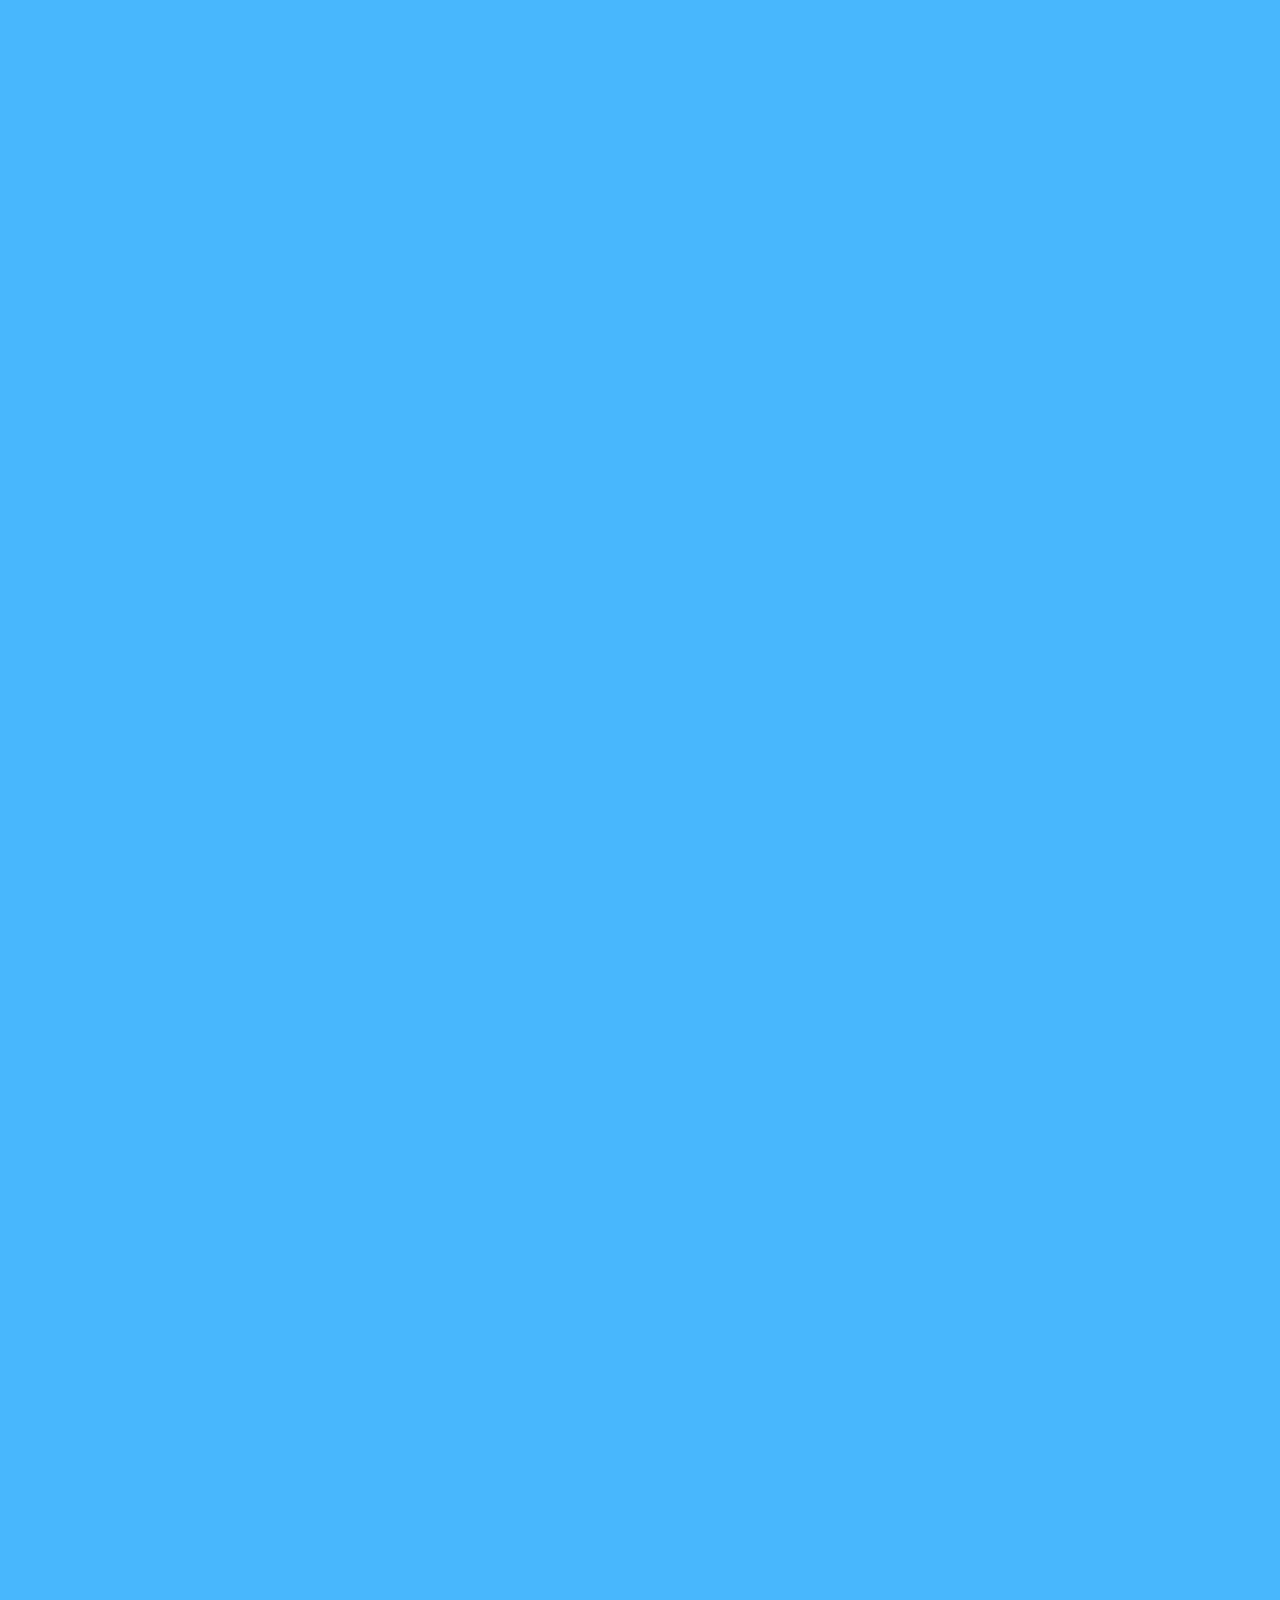
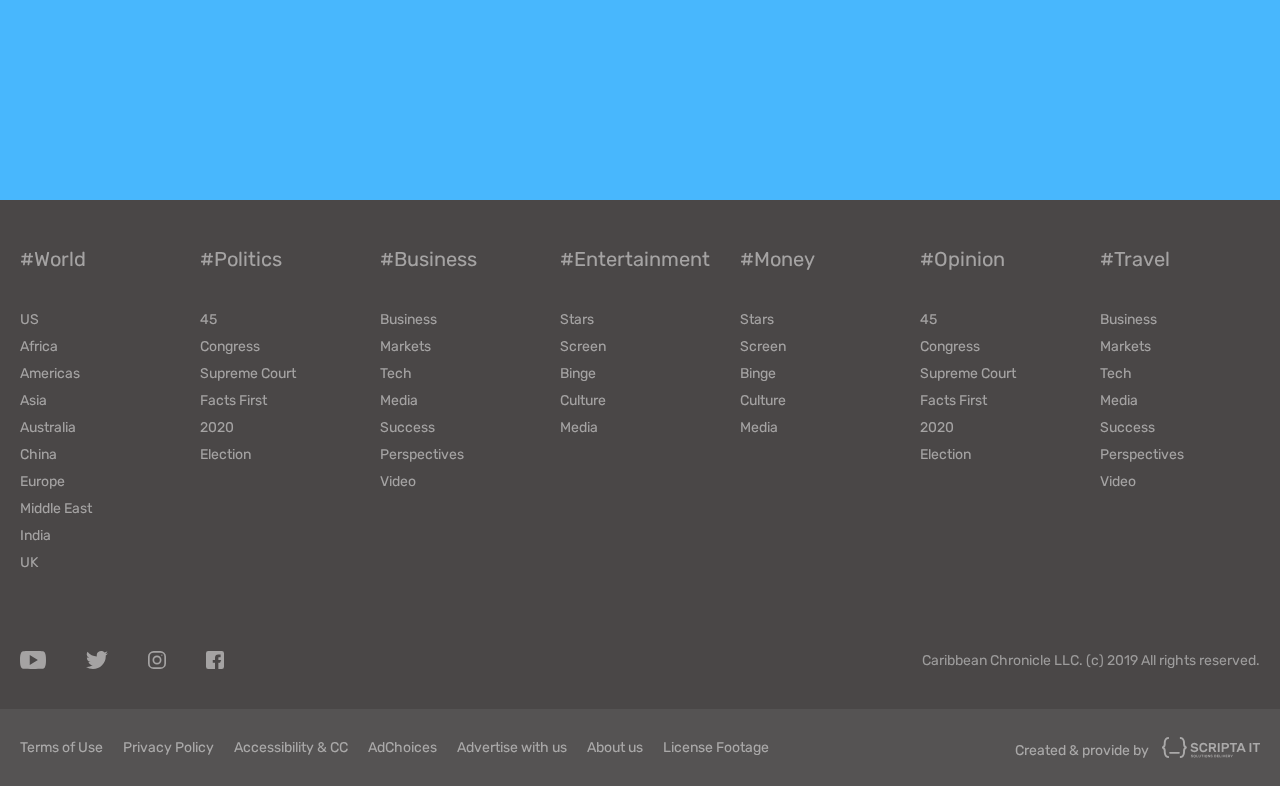
<file: page-6/index.html>
<!DOCTYPE HTML>
<html>
	<head>
		<meta charset="UTF-8">
		<meta name="viewport" content="width=device-width, initial-scale=1, maximum-scale=1">
		<title>Caribbean Chronicle</title>
		<!-- style -->
		<link rel="stylesheet" type="text/css" href="../slick/slick.css"/>
		<link rel="stylesheet" type="text/css" href="../slick/slick-theme.css"/>
		<link rel="stylesheet" href="../css/style.css">
		<link rel="stylesheet" href="../css/adaptive.css">
		<!-- js -->
		<script src="../js/jquery-2.2.2.min.js"></script>
		<script type="text/javascript" src="../slick/slick.min.js"></script>
		<script src="../js/main.js"></script>
		<!-- fonts -->
		<link href="https://fonts.googleapis.com/css?family=Roboto:100,100i,300,300i,400,400i,500,500i,700,700i,900,900i|Rubik:300,300i,400,400i,500,500i,700,700i,900,900i&display=swap&subset=cyrillic,cyrillic-ext,greek,greek-ext,hebrew,latin-ext,vietnamese" rel="stylesheet">
	</head>
	<body>
		<!-- header -->
		<header class="scroll_only">
			<div class="brgr">
				<div class="line"></div>
				<div class="line"></div>
				<div class="line"></div>
			</div>
			<a href="../" class="logo">
				<img src="../img/logo.svg">
				<div class="desc">Caribbean <br>Chronicle</div>
			</a>
			<div class="header-block">
				<div class="header-side">
					<ul>
							<li class="switcher">
								<a class="on active" href="index.html">
									Text
								</a>
								<a class="on" href="page-11/index.html">
									Video
								</a>
                            </li>
						<li>
							<a href="../">
								<img src="../img/nav-1.svg">
								<div class="txt">
									<div class="inner">Business</div>
								</div>
							</a>
						</li>
						<li>
							<a href="../">
								<img src="../img/nav-2.svg">
								<div class="txt">
									<div class="inner">World news</div>
								</div>
							</a>
						</li>
						<li>
							<a href="../">
								<img src="../img/nav-3.svg">
								<div class="txt">
									<div class="inner">Politics</div>
								</div>
							</a>
						</li>
						<li>
							<a href="../">
								<img src="../img/nav-4.svg">
								<div class="txt">
									<div class="inner">Entertainment</div>
								</div>
							</a>
						</li>
						<li>
							<a href="../">
								<img src="../img/nav-5.svg">
								<div class="txt">
									<div class="inner">Money</div>
								</div>
							</a>
						</li>
						<li>
							<a href="../">
								<img src="../img/nav-6.svg">
								<div class="txt">
									<div class="inner">Opinion</div>
								</div>
							</a>
						</li>
						<li>
							<a href="../">
								<img src="../img/nav-7.svg">
								<div class="txt">
									<div class="inner">Travel</div>
								</div>
							</a>
						</li>
						<li>
							<a href="../">
								<img src="../img/nav-8.svg">
								<div class="txt">
									<div class="inner">Live</div>
								</div>
							</a>
						</li>
					</ul>
					<div class="kab">
						<div class="kab-inner">
							<a href="#" class="login exit">
								<div class="kab-btn"></div>
								<div class="kab-txt">Login</div>
							</a>
						</div>
						<div class="kab-inner">
							<div class="add">
								<div class="kab-btn"></div>
								<div class="kab-txt">Add you <br>news</div>
								<div class="kab-inner-box">
									<a href="#">Add <b>news</b></a>
									<a href="#">Add <b>video</b></a>
									<a href="#">Add <b>audio</b></a>
								</div>
							</div>
						</div>
					</div>
				</div>
			</div>
		</header>
		<div class="page bgw">
			<!-- section -->
			<section class="sctn-fix">
				<div class="flex">
					<div class="lblock">
						<div class="title">Good afternoon, <span>Kemal</span></div>
						<a href="#">Edit profile</a>
						<a href="#">Change password</a>
					</div>
					<div class="cblock">
						<a href="../page-5">News you posted</a>
						<a class="active" href="../page-6">Video or audio content</a>
					</div>
					<div class="rblock">
						<a href="#">
							<div class="plus"></div>
							<span>Add you news</span>
						</a>
					</div>
				</div>
			</section>
			<!-- section -->
			<section class="sctn-2">
				<div class="content">
					<div class="clmn_3">
						<a href="#" class="block">
							<div class="marks">
								<div class="mark blue">Waiting for confirmation</div>
							</div>
							<div class="img" style="background-image: url(../img/s2-img-1.jpg);"></div>
							<h2>Japan’s emperor Akihito abdicates with message of love</h2>
						</a>
					</div>
					<div class="clmn_3">
						<a href="#" class="block">
							<div class="marks"></div>
							<div class="img" style="background-image: url(../img/s2-img-2.jpg);"></div>
							<h2>Japan’s emperor Akihito abdicates with message of love</h2>
						</a>
					</div>
					<div class="clmn_3">
						<a href="#" class="block">
							<div class="marks">
								<div class="mark blue">Waiting for confirmation</div>
							</div>
							<div class="img" style="background-image: url(../img/s2-img-1.jpg);"></div>
							<h2>Japan’s emperor Akihito abdicates with message of love</h2>
						</a>
					</div>
					<div class="clmn_3">
						<a href="#" class="block">
							<div class="marks"></div>
							<div class="img" style="background-image: url(../img/s2-img-3.jpg);"></div>
							<h2>Japan’s emperor Akihito abdicates with message of love</h2>
						</a>
					</div>
					<div class="clmn_3">
						<a href="#" class="block">
							<div class="marks"></div>
							<div class="img" style="background-image: url(../img/s2-img-4.jpg);"></div>
							<h2>Japan’s emperor Akihito abdicates with message of love</h2>
						</a>
					</div>
					<div class="clmn_3">
						<a href="#" class="block">
							<div class="marks">
								<div class="mark red">Prohibited content</div>
							</div>
							<div class="img" style="background-image: url(../img/s2-img-5.jpg);"></div>
							<h2>Japan’s emperor Akihito abdicates with message of love</h2>
						</a>
					</div>
					<div class="clmn_3">
						<a href="#" class="block">
							<div class="marks">
								<div class="mark red">Prohibited content</div>
							</div>
							<div class="img" style="background-image: url(../img/s2-img-5.jpg);"></div>
							<h2>Japan’s emperor Akihito abdicates with message of love</h2>
						</a>
					</div>
					<div class="clmn_3">
						<a href="#" class="block">
							<div class="marks">
								<div class="mark red">Prohibited content</div>
							</div>
							<div class="img" style="background-image: url(../img/s2-img-1.jpg);"></div>
							<h2>Japan’s emperor Akihito abdicates with message of love</h2>
						</a>
					</div>
					<div class="clmn_3">
						<a href="#" class="block">
							<div class="marks"></div>
							<div class="img" style="background-image: url(../img/s2-img-2.jpg);"></div>
							<h2>Japan’s emperor Akihito abdicates with message of love</h2>
						</a>
					</div>
					<div class="clmn_3">
						<a href="#" class="block">
							<div class="marks">
								<div class="mark blue">Waiting for confirmation</div>
							</div>
							<div class="img" style="background-image: url(../img/s2-img-4.jpg);"></div>
							<h2>Japan’s emperor Akihito abdicates with message of love</h2>
						</a>
					</div>
					<div class="clmn_3">
						<a href="#" class="block">
							<div class="marks"></div>
							<div class="img" style="background-image: url(../img/s2-img-3.jpg);"></div>
							<h2>Japan’s emperor Akihito abdicates with message of love</h2>
						</a>
					</div>
					<div class="clmn_3">
						<a href="#" class="block">
							<div class="marks"></div>
							<div class="img" style="background-image: url(../img/s2-img-1.jpg);"></div>
							<h2>Japan’s emperor Akihito abdicates with message of love</h2>
						</a>
					</div>
					<div class="clmn_3">
						<a href="#" class="block">
							<div class="marks"></div>
							<div class="img" style="background-image: url(../img/s2-img-2.jpg);"></div>
							<h2>Japan’s emperor Akihito abdicates with message of love</h2>
						</a>
					</div>
					<div class="clmn_3">
						<a href="#" class="block">
							<div class="marks"></div>
							<div class="img" style="background-image: url(../img/s2-img-1.jpg);"></div>
							<h2>Japan’s emperor Akihito abdicates with message of love</h2>
						</a>
					</div>
					<div class="clmn_3">
						<a href="#" class="block">
							<div class="marks"></div>
							<div class="img" style="background-image: url(../img/s2-img-5.jpg);"></div>
							<h2>Japan’s emperor Akihito abdicates with message of love</h2>
						</a>
					</div>
				</div>
			</section>
			<section class="sctn-pagi">
				<div class="pagi">
					<ul>
						<li><span>Page number</span></li>
						<li><a href="#" class="active">1</a></li>
						<li><a href="#">2</a></li>
						<li><a href="#">3</a></li>
						<li><a href="#">4</a></li>
						<li><a href="#">5</a></li>
						<li><a href="#">6</a></li>
						<li><span>...</span></li>
						<li><a href="#">129</a></li>
					</ul>
				</div>
			</section>
			<!-- footer -->
			<footer>
				<div class="content">
					<div class="nav">
						<div class="inner-box">
							<div class="title"><a href="../">#World</a></div>
							<ul>
								<li><a href="../">US</a></li>
								<li><a href="../">Africa</a></li>
								<li><a href="../">Americas</a></li>
								<li><a href="../">Asia</a></li>
								<li><a href="../">Australia</a></li>
								<li><a href="../">China</a></li>
								<li><a href="../">Europe</a></li>
								<li><a href="../">Middle East</a></li>
								<li><a href="../">India</a></li>
								<li><a href="../">UK</a></li>
							</ul>
						</div>
						<div class="inner-box">
							<div class="title"><a href="../">#Politics</a></div>
							<ul>
								<li><a href="../">45</a></li>
								<li><a href="../">Congress</a></li>
								<li><a href="../">Supreme Court</a></li>
								<li><a href="../">Facts First</a></li>
								<li><a href="../">2020 </a></li>
								<li><a href="../">Election</a></li>
							</ul>
						</div>
						<div class="inner-box">
							<div class="title"><a href="../">#Business</a></div>
							<ul>
								<li><a href="../">Business</a></li>
								<li><a href="../">Markets</a></li>
								<li><a href="../">Tech</a></li>
								<li><a href="../">Media</a></li>
								<li><a href="../">Success</a></li>
								<li><a href="../">Perspectives</a></li>
								<li><a href="../">Video</a></li>
							</ul>
						</div>
						<div class="inner-box">
							<div class="title"><a href="../">#Entertainment</a></div>
							<ul>
								<li><a href="../">Stars</a></li>
								<li><a href="../">Screen</a></li>
								<li><a href="../">Binge</a></li>
								<li><a href="../">Culture</a></li>
								<li><a href="../">Media</a></li>
							</ul>
						</div>
						<div class="inner-box">
							<div class="title"><a href="../">#Money</a></div>
							<ul>
								<li><a href="../">Stars</a></li>
								<li><a href="../">Screen</a></li>
								<li><a href="../">Binge</a></li>
								<li><a href="../">Culture</a></li>
								<li><a href="../">Media</a></li>
							</ul>
						</div>
						<div class="inner-box">
							<div class="title"><a href="../">#Opinion</a></div>
							<ul>
								<li><a href="../">45</a></li>
								<li><a href="../">Congress</a></li>
								<li><a href="../">Supreme Court</a></li>
								<li><a href="../">Facts First</a></li>
								<li><a href="../">2020 </a></li>
								<li><a href="../">Election</a></li>
							</ul>
						</div>
						<div class="inner-box">
							<div class="title"><a href="../">#Travel</a></div>
							<ul>
								<li><a href="../">Business</a></li>
								<li><a href="../">Markets</a></li>
								<li><a href="../">Tech</a></li>
								<li><a href="../">Media</a></li>
								<li><a href="../">Success</a></li>
								<li><a href="../">Perspectives</a></li>
								<li><a href="../">Video</a></li>
							</ul>
						</div> 
					</div>
					<div class="mid flex">
						<div class="soc">
							<a href="../"><img src="../img/i-footer-1.svg"></a>
							<a href="../"><img src="../img/i-footer-2.svg"></a>
							<a href="../"><img src="../img/i-footer-3.svg"></a>
							<a href="../"><img src="../img/i-footer-4.svg"></a>
						</div>
						<div class="cprt">Caribbean Chronicle LLC. (с) 2019 All rights reserved.</div>
					</div>
				</div>
				<div class="bot">
					<div class="content flex">
						<ul>
							<li><a href="../">Terms of Use</a></li>
							<li><a href="../">Privacy Policy</a></li>
							<li><a href="../">Accessibility & CC</a></li>
							<li><a href="../">AdChoices</a></li>
							<li><a href="../">Advertise with us</a></li>
							<li><a href="../">About us</a></li>
							<li><a href="../">License Footage</a></li>
						</ul>
						<a href="../" class="dev">Created & provide by <img src="../img/scripta-logo.svg"></a>
					</div>
				</div>
			</footer>
		</div>
		<!-- overlay -->
		<div class="overlay"></div>
		<a href="#" class="support">
			<img src="../img/i-support.svg">
			<span>Support</span>
		</a>
		<!-- preloader -->
		<div class="preloader"></div>
	</body>
</html>
</file>
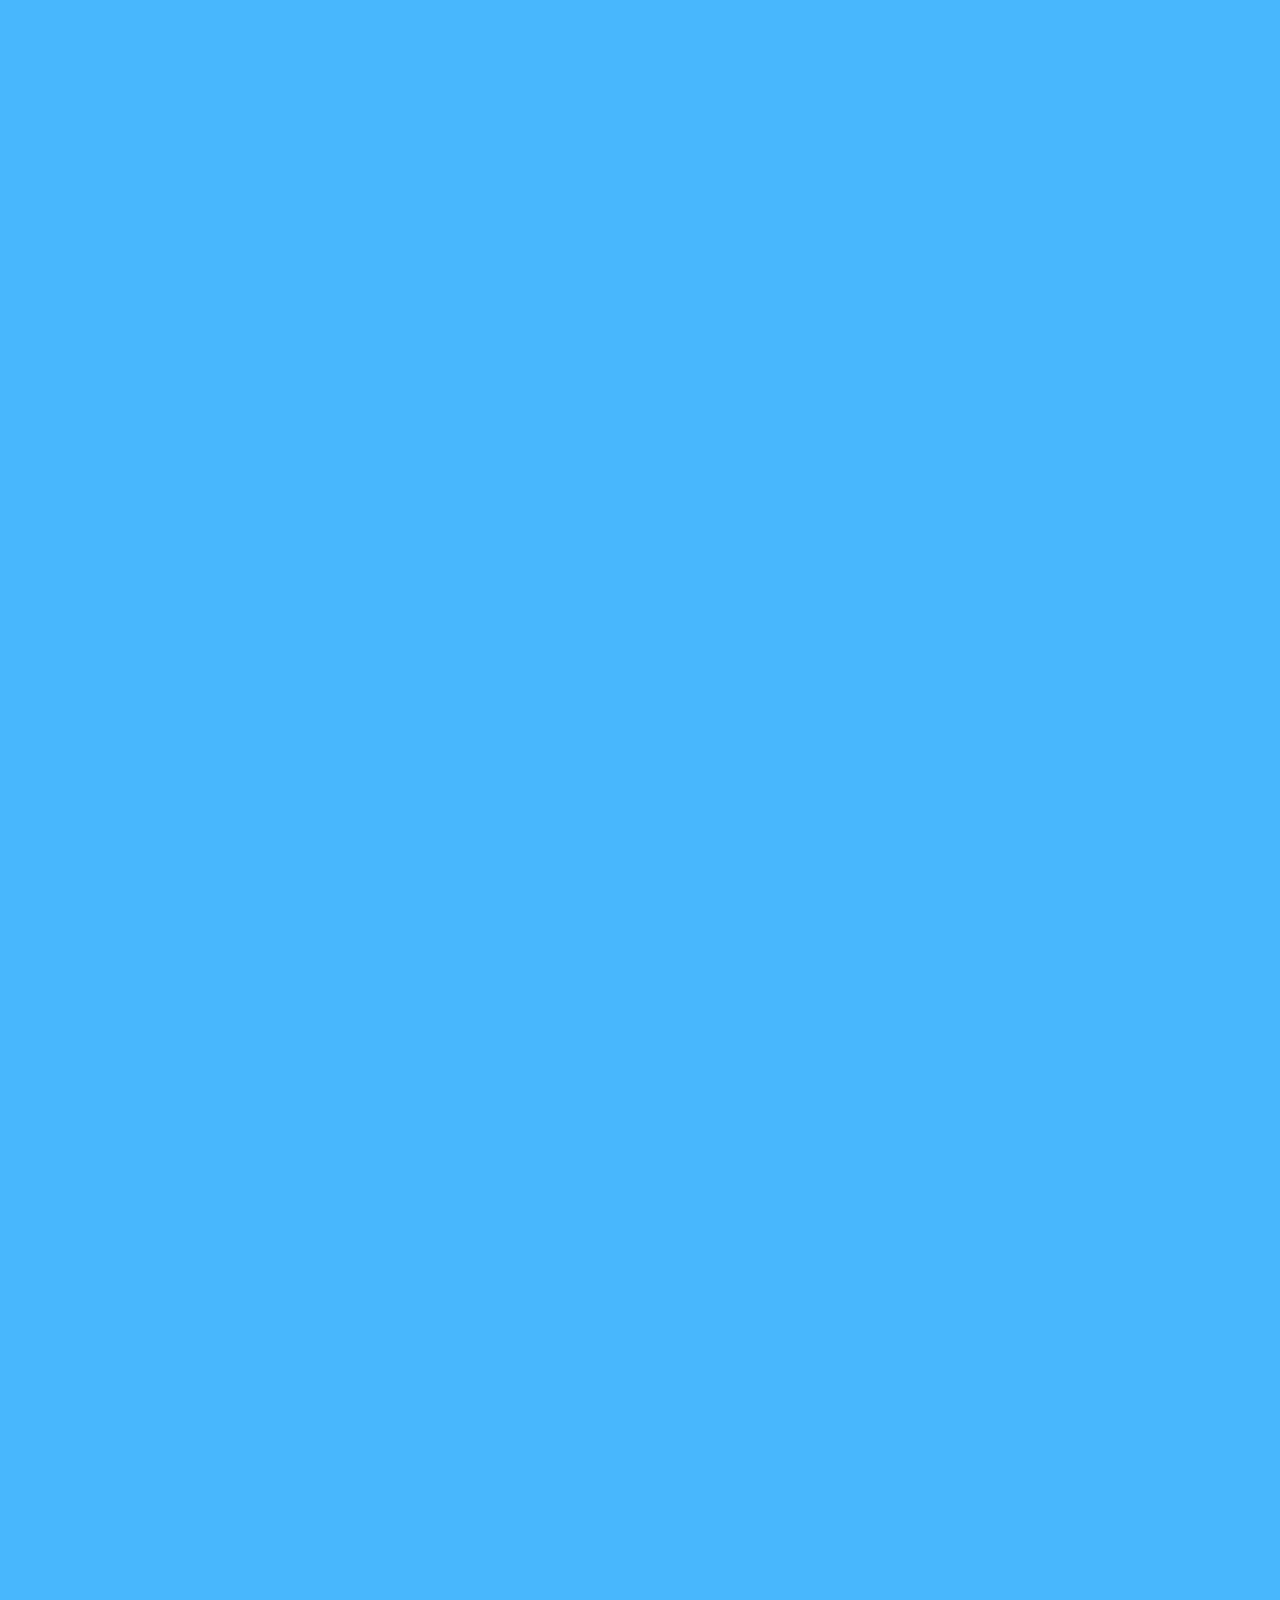
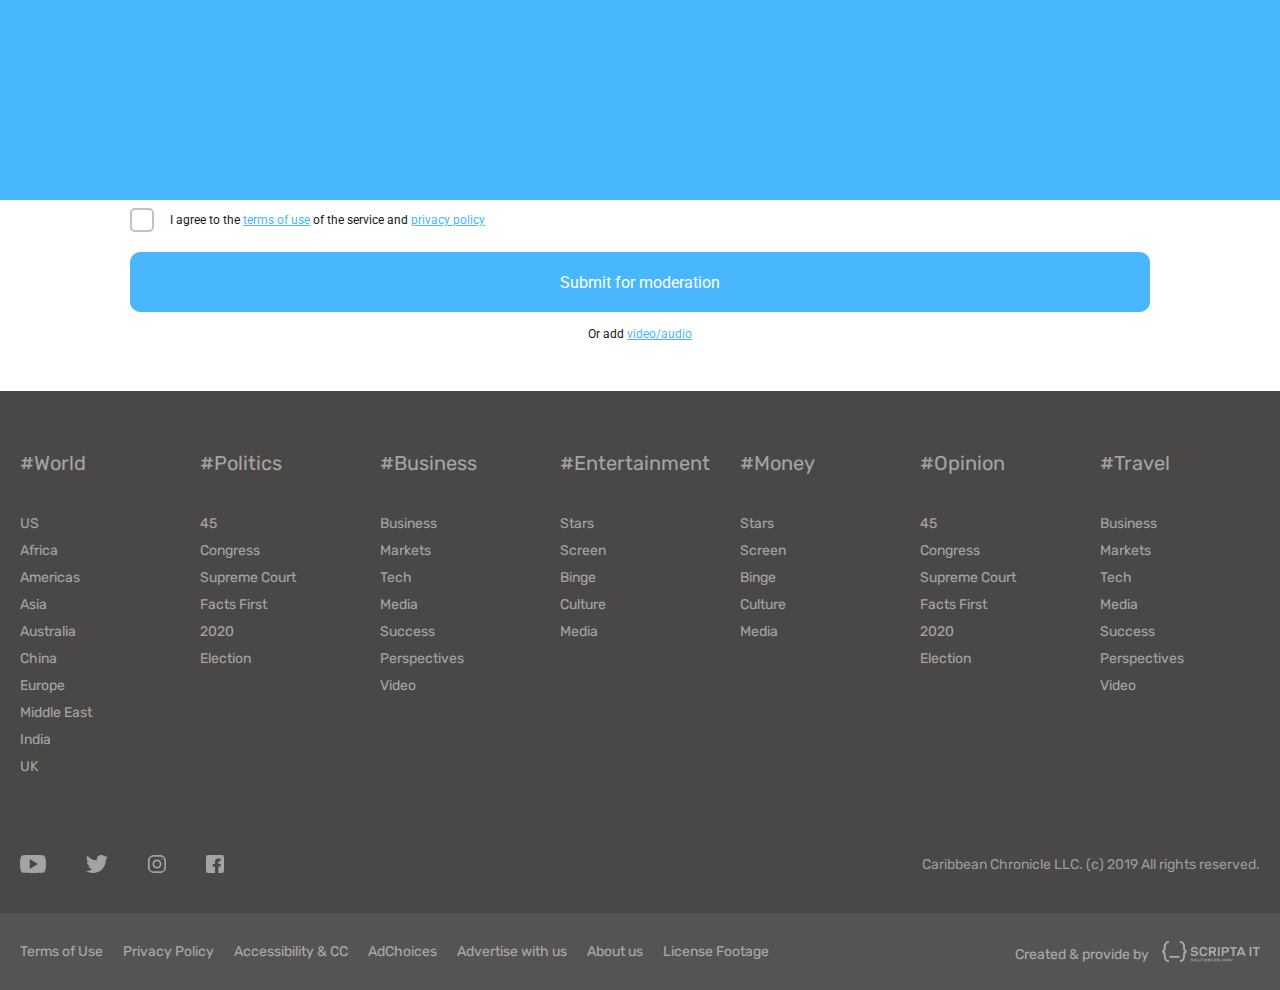
<file: page-7/index.html>
<!DOCTYPE HTML>
<html>
	<head>
		<meta charset="UTF-8">
		<meta name="viewport" content="width=device-width, initial-scale=1, maximum-scale=1">
		<title>Caribbean Chronicle</title>
		<!-- style -->
		<link rel="stylesheet" type="text/css" href="../slick/slick.css"/>
		<link rel="stylesheet" type="text/css" href="../slick/slick-theme.css"/>
		<link rel="stylesheet" href="../css/style.css">
		<link rel="stylesheet" href="../css/adaptive.css">
		<!-- js -->
		<script src="../js/jquery-2.2.2.min.js"></script>
		<script type="text/javascript" src="../slick/slick.min.js"></script>
		<script src="../js/main.js"></script>
		<!-- fonts -->
		<link href="https://fonts.googleapis.com/css?family=Roboto:100,100i,300,300i,400,400i,500,500i,700,700i,900,900i|Rubik:300,300i,400,400i,500,500i,700,700i,900,900i&display=swap&subset=cyrillic,cyrillic-ext,greek,greek-ext,hebrew,latin-ext,vietnamese" rel="stylesheet">
	</head>
	<body>
		<!-- header -->
		<header class="scroll_only">
			<div class="brgr">
				<div class="line"></div>
				<div class="line"></div>
				<div class="line"></div>
			</div>
			<a href="../" class="logo">
				<img src="../img/logo.svg">
				<div class="desc">Caribbean <br>Chronicle</div>
			</a>
			<div class="header-block">
				<div class="header-side">
					<ul>
							<li class="switcher">
								<a class="on active" href="index.html">
									Text
								</a>
								<a class="on" href="page-11/index.html">
									Video
								</a>
                            </li>
						<li>
							<a href="../">
								<img src="../img/nav-1.svg">
								<div class="txt">
									<div class="inner">Business</div>
								</div>
							</a>
						</li>
						<li>
							<a href="../">
								<img src="../img/nav-2.svg">
								<div class="txt">
									<div class="inner">World news</div>
								</div>
							</a>
						</li>
						<li>
							<a href="../">
								<img src="../img/nav-3.svg">
								<div class="txt">
									<div class="inner">Politics</div>
								</div>
							</a>
						</li>
						<li>
							<a href="../">
								<img src="../img/nav-4.svg">
								<div class="txt">
									<div class="inner">Entertainment</div>
								</div>
							</a>
						</li>
						<li>
							<a href="../">
								<img src="../img/nav-5.svg">
								<div class="txt">
									<div class="inner">Money</div>
								</div>
							</a>
						</li>
						<li>
							<a href="../">
								<img src="../img/nav-6.svg">
								<div class="txt">
									<div class="inner">Opinion</div>
								</div>
							</a>
						</li>
						<li>
							<a href="../">
								<img src="../img/nav-7.svg">
								<div class="txt">
									<div class="inner">Travel</div>
								</div>
							</a>
						</li>
						<li>
							<a href="../">
								<img src="../img/nav-8.svg">
								<div class="txt">
									<div class="inner">Live</div>
								</div>
							</a>
						</li>
					</ul>
					<div class="kab">
						<div class="kab-inner">
							<a href="#" class="login exit">
								<div class="kab-btn"></div>
								<div class="kab-txt">Login</div>
							</a>
						</div>
						<div class="kab-inner">
							<div class="add">
								<div class="kab-btn"></div>
								<div class="kab-txt">Add you <br>news</div>
								<div class="kab-inner-box">
									<a href="#">Add <b>news</b></a>
									<a href="#">Add <b>video</b></a>
									<a href="#">Add <b>audio</b></a>
								</div>
							</div>
						</div>
					</div>
				</div>
			</div>
		</header>
		<div class="page pg2 bgw">
			<!-- section -->
			<section class="sctn-3">
				<div class="inner-content">
					<div class="title">Add <b>news</b></div>
					<form>
						<input type="text" name="head" placeholder="Head">
						<label>
							<div class="overtxt">Short description</div>
							<textarea></textarea>
						</label>
						<div class="block">
							<div class="top">Tool bar</div>
							<div class="inner">
								<p>Lorem ipsum, or lipsum as it is sometimes known, is dummy text used in laying out print, graphic or web designs. The passage is attributed to an unknown typesetter in the 15th century who is thought to have scrambled parts of Cicero’s De Finibus Bonorum et Malorum for use in a type specimen book. It usually begins with:</p>
								<p>“Lorem ipsum dolor sit amet, consectetur adipiscing elit, sed do eiusmod tempor incididunt ut labore et dolore magna aliqua.”</p>
								<p>The purpose of lorem ipsum is to create a natural looking block of text (sentence, paragraph, page, etc.) that doesn’t distract from the layout. A practice not without controversy, laying out pages with meaningless filler text can be very useful when the focus is meant to be on design, not content.</p>
								<img src="../img/image.png">
								<p>The passage experienced a surge in popularity during the 1960s when Letraset used it on their dry-transfer sheets, and again during the 90s as desktop publishers bundled the text with their software. Today it’s seen all around the web; on templates, websites, and stock designs. Use our generator to get your own, or read on for the authoritative history of lorem ipsum.</p>
								<p>Lorem ipsum, or lipsum as it is sometimes known, is dummy text used in laying out print, graphic or web designs. The passage is attributed to an unknown typesetter in the 15th century who is thought to have scrambled parts of Cicero’s De Finibus Bonorum et Malorum for use in a type specimen book. It usually begins with:</p>
								<p>“Lorem ipsum dolor sit amet, consectetur adipiscing elit, sed do eiusmod tempor incididunt ut labore et dolore magna aliqua.”</p>
								<p>The purpose of lorem ipsum is to create a natural looking block of text (sentence, paragraph, page, etc.) that doesn’t distract from the layout. A practice not without controversy, laying out pages with meaningless filler text can be very useful when the focus is meant to be on design, not content.</p>
								<p>The passage experienced a surge in popularity during the 1960s when Letraset used it on their dry-transfer sheets, and again during the 90s as desktop publishers bundled the text with their software. Today it’s seen all around the web; on templates, websites, and stock designs. Use our generator to get your own, or read on for the authoritative history of lorem ipsum.</p>
								<p>Lorem ipsum, or lipsum as it is sometimes known, is dummy text used in laying out print, graphic or web designs. The passage is attributed to an unknown typesetter in the 15th century who is thought to have scrambled parts of Cicero’s De Finibus Bonorum et Malorum for use in a type specimen book. It usually begins with:</p>
								<p>“Lorem ipsum dolor sit amet, consectetur adipiscing elit, sed do eiusmod tempor incididunt ut labore et dolore magna aliqua.”</p>
								<p>The purpose of lorem ipsum is to create a natural looking block of text (sentence, paragraph, page, etc.) that doesn’t distract from the layout. A practice not without controversy, laying out pages with meaningless filler text can be very useful when the focus is meant to be on design, not content.</p>
								<p>The passage experienced a surge in popularity during the 1960s when Letraset used it on their dry-transfer sheets, and again during the 90s as desktop publishers bundled the text with their software. Today it’s seen all around the web; on templates, websites, and stock designs. Use our generator to get your own, or read on for the authoritative history of lorem ipsum.</p>
								<p>Lorem ipsum, or lipsum as it is sometimes known, is dummy text used in laying out print, graphic or web designs. The passage is attributed to an unknown typesetter in the 15th century who is thought to have scrambled parts of Cicero’s De Finibus Bonorum et Malorum for use in a type specimen book. It usually begins with:</p>
								<p>“Lorem ipsum dolor sit amet, consectetur adipiscing elit, sed do eiusmod tempor incididunt ut labore et dolore magna aliqua.”</p>
								<p>The purpose of lorem ipsum is to create a natural looking block of text (sentence, paragraph, page, etc.) that doesn’t distract from the layout. A practice not without controversy, laying out pages with meaningless filler text can be very useful when the focus is meant to be on design, not content.</p>
								<p>The passage experienced a surge in popularity during the 1960s when Letraset used it on their dry-transfer sheets, and again during the 90s as desktop publishers bundled the text with their software. Today it’s seen all around the web; on templates, websites, and stock designs. Use our generator to get your own, or read on for the authoritative history of lorem ipsum.</p>
							</div>
						</div>
						<div class="inner-box">
							<input type="checkbox" name="agree" class="checkbox" id="agree">
							<label class="for_checkbox" for="agree">
								<p>I agree to the <a href="#">terms of use</a> of the service and <a href="#">privacy policy</a></p>
							</label>
							<input type="submit" name="submit" value="Submit for moderation">
							<p>Or add <a href="#">video/audio</a></p>
						</div>
					</form>
				</div>
			</section>
			<!-- footer -->
			<footer>
				<div class="content">
					<div class="nav">
						<div class="inner-box">
							<div class="title"><a href="../">#World</a></div>
							<ul>
								<li><a href="../">US</a></li>
								<li><a href="../">Africa</a></li>
								<li><a href="../">Americas</a></li>
								<li><a href="../">Asia</a></li>
								<li><a href="../">Australia</a></li>
								<li><a href="../">China</a></li>
								<li><a href="../">Europe</a></li>
								<li><a href="../">Middle East</a></li>
								<li><a href="../">India</a></li>
								<li><a href="../">UK</a></li>
							</ul>
						</div>
						<div class="inner-box">
							<div class="title"><a href="../">#Politics</a></div>
							<ul>
								<li><a href="../">45</a></li>
								<li><a href="../">Congress</a></li>
								<li><a href="../">Supreme Court</a></li>
								<li><a href="../">Facts First</a></li>
								<li><a href="../">2020 </a></li>
								<li><a href="../">Election</a></li>
							</ul>
						</div>
						<div class="inner-box">
							<div class="title"><a href="../">#Business</a></div>
							<ul>
								<li><a href="../">Business</a></li>
								<li><a href="../">Markets</a></li>
								<li><a href="../">Tech</a></li>
								<li><a href="../">Media</a></li>
								<li><a href="../">Success</a></li>
								<li><a href="../">Perspectives</a></li>
								<li><a href="../">Video</a></li>
							</ul>
						</div>
						<div class="inner-box">
							<div class="title"><a href="../">#Entertainment</a></div>
							<ul>
								<li><a href="../">Stars</a></li>
								<li><a href="../">Screen</a></li>
								<li><a href="../">Binge</a></li>
								<li><a href="../">Culture</a></li>
								<li><a href="../">Media</a></li>
							</ul>
						</div>
						<div class="inner-box">
							<div class="title"><a href="../">#Money</a></div>
							<ul>
								<li><a href="../">Stars</a></li>
								<li><a href="../">Screen</a></li>
								<li><a href="../">Binge</a></li>
								<li><a href="../">Culture</a></li>
								<li><a href="../">Media</a></li>
							</ul>
						</div>
						<div class="inner-box">
							<div class="title"><a href="../">#Opinion</a></div>
							<ul>
								<li><a href="../">45</a></li>
								<li><a href="../">Congress</a></li>
								<li><a href="../">Supreme Court</a></li>
								<li><a href="../">Facts First</a></li>
								<li><a href="../">2020 </a></li>
								<li><a href="../">Election</a></li>
							</ul>
						</div>
						<div class="inner-box">
							<div class="title"><a href="../">#Travel</a></div>
							<ul>
								<li><a href="../">Business</a></li>
								<li><a href="../">Markets</a></li>
								<li><a href="../">Tech</a></li>
								<li><a href="../">Media</a></li>
								<li><a href="../">Success</a></li>
								<li><a href="../">Perspectives</a></li>
								<li><a href="../">Video</a></li>
							</ul>
						</div> 
					</div>
					<div class="mid flex">
						<div class="soc">
							<a href="../"><img src="../img/i-footer-1.svg"></a>
							<a href="../"><img src="../img/i-footer-2.svg"></a>
							<a href="../"><img src="../img/i-footer-3.svg"></a>
							<a href="../"><img src="../img/i-footer-4.svg"></a>
						</div>
						<div class="cprt">Caribbean Chronicle LLC. (с) 2019 All rights reserved.</div>
					</div>
				</div>
				<div class="bot">
					<div class="content flex">
						<ul>
							<li><a href="../">Terms of Use</a></li>
							<li><a href="../">Privacy Policy</a></li>
							<li><a href="../">Accessibility & CC</a></li>
							<li><a href="../">AdChoices</a></li>
							<li><a href="../">Advertise with us</a></li>
							<li><a href="../">About us</a></li>
							<li><a href="../">License Footage</a></li>
						</ul>
						<a href="../" class="dev">Created & provide by <img src="../img/scripta-logo.svg"></a>
					</div>
				</div>
			</footer>
		</div>
		<!-- overlay -->
		<div class="overlay"></div>
		<!-- preloader -->
		<div class="preloader"></div>
	</body>
</html>
</file>
<file: css/style.css>
/* srollbar */
@media(min-width: 768px) {
	::-webkit-scrollbar {
	    width: 15px;
	    height: 15px;
	    background-color: #fafafa;
	    border: 1px solid #eee;
	}
	::-webkit-scrollbar-thumb {
	    background-color: #48B7FD;
	}
	::-webkit-scrollbar-thumb:hover {
	    background-color: #48B7FD;
	}
	::-webkit-scrollbar-corner,
	::-webkit-resizer {
		display: none;
	}
}
/* fonts */
@import url('https://fonts.googleapis.com/css?family=Roboto:400,400i,700,700i|Rubik:400,500,700&display=swap');
/* selection */
*::selection {
    background-color: #393939;
}
::selection {
    color: #48B7FD;
}
/* reset */
* {
	padding: 0;
	margin: 0;
	outline: 0;
	list-style: none;
    text-decoration: none;
	box-sizing: border-box;
	-webkit-box-sizing: border-box;
	-moz-box-sizing: border-box;
}
img {
	max-width: 100%;
}
/* main */
html,body {
	font-family: 'Roboto';
	position: relative;
	overflow-x: hidden;
	min-height: 100vh;
	width: 100%;
	margin: 0;
	background: #F4F4F4;
	z-index: 0;
}
.flex {
	display: flex;
	justify-content: space-between;
	align-items: center;
}
.content {
	position: relative;
	padding: 0 110px;
	max-width: 1920px;
	height: 100%;
	margin: 0 auto;
	z-index: 0;
}
.inner-content {
	position: relative;
	max-width: 1080px;
	height: 100%;
	margin: 0 auto;
	z-index: 0;
}
.page {
	padding: 120px 0 0 140px;
}
.page.pg2 {
	padding-top: 0;
}
.page.pg3 {
	padding-top: 57px;
}
.page.bgw {
	background: #fff;
}
.overlay {
	position: fixed;
	top: -100%;
	left: 0;
	right: 0;
	bottom: 0;
	background: #000;
	visibility: hidden;
	opacity: 0;
	z-index: 1;
	transition: 0.35s;
	-webkit-transition: 0.35s;
	-moz-transition: 0.35s;
	-ms-transition: 0.35s;
	-o-transition: 0.35s;
}
.overlay.active {
	visibility: visible;
	opacity: 0.5;
}
/*clmn*/
.clmn_4 {
	width: 25%;
	display: inline-block;
	vertical-align: top;
	position: relative;
}
.clmn_3 {
	width: 33.33%;
	display: inline-block;
	vertical-align: top;
	position: relative;
}
.clmn_2 {
	width: 50%;
	display: inline-block;
	vertical-align: top;
	position: relative;
}
.clmn_1 {
	width: 66.66%;
	display: inline-block;
	vertical-align: top;
	position: relative;
}
.clmn_0 {
	width: 75%;
	display: inline-block;
	vertical-align: top;
	position: relative;
}
.clmn_0.middle,
.clmn_1.middle,
.clmn_2.middle,
.clmn_3.middle,
.clmn_4.middle {
	vertical-align: middle;
}
/*header*/
header {
	font-family: 'Rubik';
	position: fixed;
	top: 0;
	left: 0;
	right: 0;
	z-index: 10;
}
header.scroll {
	box-shadow: 0 0 5px rgba(0,0,0,0.25);
}
header .logo {
	font-size: 0;
	text-align: center;
	position: absolute;
	top: 0;
	left: 0;
	background: #48B7FD;
}
header .logo img {
	display: block;
	height: 148px;
}
header .logo .desc {
	color: #fff;
	font-size: 17px;
	font-weight: 500;
	text-align: left;
	display: inline-block;
	padding-bottom: 20px;
}
header .header-top {
	position: absolute;
	top: 0;
	left: 140px;
	right: 0;
	background: #fff;
	z-index: 1;
}
header .header-top .trends {
	padding: 46px 30px;
	margin: auto auto;
	transition: 0.15s;
	-webkit-transition: 0.15s;
	-moz-transition: 0.15s;
	-ms-transition: 0.15s;
	-o-transition: 0.15s;
}
header.scroll .header-top .trends {
	padding-top: 15px;
	padding-bottom: 15px;
}
header .header-side ul:last-child {
	margin-bottom: 20px;

}
header .header-side ul li.switcher{
    top: 0px;
    left: 36px;
    width: 67px;
    height: 60px;
    margin: 25px 0;
	border: 1px solid #D6D6D6;
    border-radius: 10px;
    opacity: 1;
    text-align: center;
    font-size: 11px;
}
header .header-side ul li.switcher .on{
    width: auto;
    height:auto;
	padding: 8px;
	color: #333232;
	border-bottom-left-radius: 10px;
    border-bottom-right-radius: 10px;
	transition: opacity 1s;
}
header .header-side ul li.switcher .on.active{
	background: #48B7FD ;
	color: #fff;
	border-top-left-radius: 10px;
	border-top-right-radius: 10px;
	border-bottom-left-radius: 0;
	border-bottom-right-radius: 0;
	transition: opacity 1s;
}
header .header-side ul li.switcher a.on.active:hover{
    background: rgba(72, 184, 253, 0.568) 0% 0% no-repeat padding-box;
	color: #fff;
	transition: opacity 1s;
}
header .header-side ul li.switcher a:hover {
    background: rgba(72, 184, 253, 0.568) 0% 0% no-repeat padding-box;
	color: #fff;
	left: 0px;
    top: 0px;
	right: 4px;
	padding: 8px;
    border-top-left-radius: 0;
    border-top-right-radius: 0;
    border-bottom-left-radius: 10px;
    border-bottom-right-radius: 10px;
    /* width: 73px; */
    position: relative;
    width: auto;
	height: auto;

	transition: opacity 1s;
}
header .header-top .trends li {
	color: #999;	
	font-size: 14px;
	font-weight: bold;
	line-height: 27px;
	display: inline-block;
	vertical-align: middle;
	transition: 0.15s;
	-webkit-transition: 0.15s;
	-moz-transition: 0.15s;
	-ms-transition: 0.15s;
	-o-transition: 0.15s;
}
header .header-top .trends li:first-child {
	margin-right: 30px;
}
header.scroll .header-top .trends li {
	color: #333;
}
header .header-top .trends li a {
	color: #fff;
	display: block;
	padding: 0 15px;
    margin: 0 2px;
	border-radius: 10px;
	background: #171717;
	transition: 0.15s;
	-webkit-transition: 0.15s;
	-moz-transition: 0.15s;
	-ms-transition: 0.15s;
	-o-transition: 0.15s;
}
header .header-top .trends li a:hover {
	background: #48B7FD;
}
header .header-top .search {
	position: absolute;
	top: 0;
	right: 30px;
	bottom: 0;
	margin: auto 0;
	height: 34px;
	z-index: 0;
}
header .header-top .search input[type="search"] {
	color: #707070;
	font-size: 14px;
	line-height: 34px;
	height: 34px;
	width: 220px;
	padding: 0 10px;
	border: 2px solid #707070;
	border-radius: 10px;
	background: none;
	opacity: 0.2;
	transition: 0.15s;
	-webkit-transition: 0.15s;
	-moz-transition: 0.15s;
	-ms-transition: 0.15s;
	-o-transition: 0.15s;
}
header .header-top .search input[type="search"]:hover {
	opacity: 0.6;
}
header .header-top .search input[type="search"]:focus {
	opacity: 1;
}
header .header-top .search:before {
	content: "";
	position: absolute;
	top: 0;
	right: 11px;
	bottom: 0;
	width: 17px;
	height: 17px;
	margin: auto 0;
	background: url(../img/i-search.svg);
	opacity: 0.2;
	z-index: -1;
	transition: 0.15s;
	-webkit-transition: 0.15s;
	-moz-transition: 0.15s;
	-ms-transition: 0.15s;
	-o-transition: 0.15s;
}
header .header-top .search:hover:before,
header .header-top .search.focus:before {
	opacity: 0;
}
header .header-side {
	position: fixed;
	top: 208px;
	bottom: 0;
	left: 0;
	width: 140px;
	background: #fff;
}
header .header-side ul {
	position: absolute;
	top: 0;
	left: 0;
	right: 0;
	bottom: 30%;
}
header .header-side li {
	position: relative;
	height: 10.5%;
    min-height: 48px;
	width: 100%;
	cursor: pointer;
	opacity: 0.7;
	z-index: 0;
	transition: 0.15s;
	-webkit-transition: 0.15s;
	-moz-transition: 0.15s;
	-ms-transition: 0.15s;
	-o-transition: 0.15s;
}
header .header-side li:hover {
	opacity: 1;
}
header .header-side li a {
	color: #fff;
	height: 100%;
	width: 100%;
	display: block;
	background: #fff;
}
header .header-side li img {
	position: absolute;
	top: 0;
	left: 0;
	right: 0;
	bottom: 0;
	margin: auto;
	max-width: 40px;
	max-height: 40px;
}
header .header-side li .txt {
	font-size: 0;
	position: absolute;
	top: 0;
	left: 0%;
	bottom: 0;
	visibility: hidden;
	opacity: 0;
	z-index: 1;
	transition: 0.35s;
	-webkit-transition: 0.35s;
	-moz-transition: 0.35s;
	-ms-transition: 0.35s;
	-o-transition: 0.35s;
}
header .header-side li:hover .txt {
	padding-left: 20px;
	left: 85%;
	visibility: visible;
	opacity: 1;
	transition: 0.15s;
	-webkit-transition: 0.15s;
	-moz-transition: 0.15s;
	-ms-transition: 0.15s;
	-o-transition: 0.15s;
}
header .header-side li .txt:before {
	content: "";
	display: inline-block;
	vertical-align: middle;
	height: 100%;
	width: 0;
}
header .header-side li .txt .inner {
	font-size: 16px;
    height: 35px;
	margin: auto 0;
	display: inline-block;
	vertical-align: middle;
	background: #48B7FD;
	padding: 8px 10px 8px 0;
	border-top-right-radius: 10px;
	border-bottom-right-radius: 10px;
	position: relative;
	white-space: nowrap;
}
header .header-side li .txt .inner:before {
	content: "";
	position: absolute;
	top: 0;
	left: -20px;
	bottom: 0;
	height: 35px;
	width: 21px;
	background: url(../img/i-side-ar.svg);
	z-index: -1;
}
header .header-side .kab {
    position: absolute;
    top: 82%;
    left: 13%;
    right: 0;
    bottom: 25px;
    display: flex;

}
header .header-side .kab .kab-inner {
	text-align: center;
	height: 50%;
}
header .header-side .kab .kab-inner:before {
	content: "";
	display: inline-block;
	vertical-align: middle;
	height: 100%;
	width: 0;
}
header .header-side .kab .kab-inner .login,
header .header-side .kab .kab-inner .add {
	display: inline-block;
	vertical-align: middle;
	position: relative;
	cursor: pointer;
}
header .header-side .kab .kab-txt {
	color: #1C1C1C;
	font-size: 12px;
	font-family: "Rubik";
	line-height: 15px;
	opacity: 0.5;
	transition: 0.15s;
	-webkit-transition: 0.15s;
	-moz-transition: 0.15s;
	-ms-transition: 0.15s;
	-o-transition: 0.15s;
}
header .header-side .kab .kab-inner .login:hover .kab-txt,
header .header-side .kab .kab-inner .add:hover .kab-txt {
	opacity: 1;
}
header .header-side .kab .kab-btn {
	position: relative;
	height: 42px;
	width: 42px;
	margin: 0 auto 5px;
	border-radius: 10px;
	border: 1px solid transparent;
	transition: 0.15s;
	-webkit-transition: 0.15s;
	-moz-transition: 0.15s;
	-ms-transition: 0.15s;
	-o-transition: 0.15s;
}
header .header-side .kab .kab-inner .login:hover .kab-btn,
header .header-side .kab .kab-inner .add:hover .kab-btn {
	border: 1px solid #E2E2E2;
}
header .header-side .kab .login .kab-btn:before,
header .header-side .kab .login .kab-btn:after,
header .header-side .kab .add .kab-btn:before,
header .header-side .kab .add .kab-btn:after {
	content: "";
	position: absolute;
	left: 0;
	right: 0;
	margin: auto auto;
	background: #48B7FD;
	border-radius: 10px;
	transition: 0.15s;
	-webkit-transition: 0.15s;
	-moz-transition: 0.15s;
	-ms-transition: 0.15s;
	-o-transition: 0.15s;
}
header .header-side .kab .login .kab-btn:before {
	top: 10px;
	width: 8px;
	height: 8px;
}
header .header-side .kab .login .kab-btn:after {
	top: 20px;
	width: 16px;
	height: 8px;
}
header .header-side .kab .login.exit .kab-btn:before {
	top: 0;
	bottom: 0;
	width: 10px;
	height: 10px;
	background: #fff;
	border: 4px solid #48B7FD;
	border-radius: 5px;
}
header .header-side .kab .login.exit .kab-btn:after {
	width: 4px;
	height: 12px;
	bottom: 7px;
}
header .header-side .kab .add .kab-btn:before {
	top: 0;
	bottom: 0;
	width: 20px;
	height: 6px;
}
header .header-side .kab .add .kab-btn:after {
	top: 0;
	bottom: 0;
	height: 20px;
	width: 6px;
}
header .header-side .kab .kab-inner-box {
	position: absolute;
	left: 50%;
	bottom: 70%;
	padding: 20px;
	background: #fff;
	border-radius: 20px;
	border-bottom-left-radius: 5px;
	box-shadow: 1px 1px 3px rgba(0,0,0,0.16);
	opacity: 0;
	visibility: hidden;
}
header .header-side .kab .add:hover .kab-inner-box {
	opacity: 1;
	visibility: visible;
}
header .header-side .kab .kab-inner-box a {
	color: #1C1C1C;
	font-size: 12px;
	font-family: "Rubik";
    white-space: nowrap;
    position: relative;
    display: block;
    padding: 10px 0 10px 30px;
	opacity: 0.5;
	transition: 0.15s;
	-webkit-transition: 0.15s;
	-moz-transition: 0.15s;
	-ms-transition: 0.15s;
	-o-transition: 0.15s;
}
header .header-side .kab .kab-inner-box a:hover {
	opacity: 1;
}
header .header-side .kab .kab-inner-box a:before {
	content: "";
	position: absolute;
	top: 0;
	left: 5px;
	bottom: 0;
	margin: auto 0;
	height: 6px;
	width: 18px;
	height: 6px;
	background: #777;
	border-radius: 10px;
	transition: 0.15s;
	-webkit-transition: 0.15s;
	-moz-transition: 0.15s;
	-ms-transition: 0.15s;
	-o-transition: 0.15s;
}
header .header-side .kab .kab-inner-box a:after {
	content: "";
	position: absolute;
	top: 0;
	left: 11px;
	bottom: 0;
	margin: auto 0;
	height: 18px;
	width: 6px;
	background: #777;
	border-radius: 10px;
	transition: 0.15s;
	-webkit-transition: 0.15s;
	-moz-transition: 0.15s;
	-ms-transition: 0.15s;
	-o-transition: 0.15s;
}
header .header-side .kab .kab-inner-box a:hover:before,
header .header-side .kab .kab-inner-box a:hover:after {
	background: #48B7FD;
}
header .header-side .kab .kab-inner-box a b {
	transition: 0.15s;
	-webkit-transition: 0.15s;
	-moz-transition: 0.15s;
	-ms-transition: 0.15s;
	-o-transition: 0.15s;
}
header .header-side .kab .kab-inner-box a:hover b {
	color: #48B7FD;
}
/*slider-arrow*/
.slick-prev {
	left: 30px;
	width: 40px;
	height: 40px;
	z-index: 1;
	opacity: 0.3;
	cursor: pointer;
}
.slick-prev:hover,
.slick-prev:active {
	opacity: 1;
}
.slick-prev:before {
	content: "";
	position: absolute;
	top: 8px;
	left: 0;
	width: 30px;
	height: 10px;
	background: #fff;
	border-radius: 10px;
	transform: rotateZ(-45deg);
	opacity: 1;
}
.slick-prev:after {
	content: "";
	position: absolute;
	bottom: 8px;
	left: 0;
	width: 30px;
	height: 10px;
	background: #fff;
	border-radius: 10px;
	transform: rotateZ(45deg);
	opacity: 1;
}
.slick-next {
	right: 30px;
	width: 40px;
	height: 40px;
	z-index: 1;
	opacity: 0.3;
	cursor: pointer;
}
.slick-next:hover,
.slick-next:active {
	opacity: 1;
}
.slick-next:before {
	content: "";
	position: absolute;
	top: 8px;
	right: 0;
	width: 30px;
	height: 10px;
	background: #fff;
	border-radius: 10px;
	transform: rotateZ(45deg);
	opacity: 1;
}
.slick-next:after {
	content: "";
	position: absolute;
    bottom: 8px;
    right: 0;
    width: 30px;
    height: 10px;
	background: #fff;
	border-radius: 10px;
	transform: rotateZ(-45deg);
	opacity: 1;
}
/*sctn-main*/
.sctn-main {
	font-size: 0;
	padding-bottom: 30px;
} 
.sctn-main .home-slider {
	background-size: cover;
	background-position: center center;
}
.sctn-main .home-slider .slick-list {
	padding-top: 30px;
} 
.sctn-main .home-slider .slide {
	position: relative;
}
.sctn-main .home-slider .slide .clmn_2 {
	height: 100%;
}
.sctn-main .home-slider .slide .sl-img {
	position: absolute;
	bottom: 0;
	left: 0;
	right: 0;
	margin: 0 auto;
}
.sctn-main .home-slider .slide .overblock .marks {
	left: 50%;
}
.sctn-main .ln-block {
	text-align: center;
}
.sctn-main .ln-block.lnb2 {
	padding-top: 30px;
}
.sctn-main .ln-block .ln-title {
	height: 127px;
	margin: 10px;
}
.sctn-main .ln-block .ln-title:before {
	content: "";
	height: 100%;
	width: 0;
	display: inline-block;
	vertical-align: middle;
}
.sctn-main .ln-block .ln-title .ln-title-txt {
	color: #48B7FD;
	font-size: 32px;
	text-align: center;
	display: inline-block;
	vertical-align: middle;
	width: 100%;
}
.sctn-main .ln-block .ln-title .ln-title-txt b {
	color: #393939;
}
.sctn-main .ln-block .ln-box {
	height: 127px;
}
.sctn-main .ln-block .ln-txt {
	height: 54px;
	overflow: hidden;
}
.sctn-main .ln-block .ln-txt:before {
	content: "";
	height: 54px;
	width: 0;
	display: inline-block;
	vertical-align: middle;
}
.sctn-main .ln-block .ln-box h2 {
	width: 100%;
	display: inline-block;
	vertical-align: middle;
	font-size: 15px;
	line-height: 18px;
}
.sctn-main .block.box.ln-box h2 {
	padding: 0 10px;
}
.sctn-main .title {
	padding: 10px;
} 
.sctn-main .title a {
	color: #171717;
	font-size: 28px;
	font-family: 'Rubik';
	font-weight: 500;
	display: inline-block;
	padding: 15px 20px;
	border-radius: 20px;
	transition: 0.15s;
	-webkit-transition: 0.15s;
	-moz-transition: 0.15s;
	-ms-transition: 0.15s;
	-o-transition: 0.15s;
	box-shadow: 1px 1px 3px rgba(0,0,0,0);
}
.sctn-main .title a:hover {
	background: #fff;
	box-shadow: 1px 1px 3px rgba(0,0,0,0.16);
}
.sctn-main .block {
	display: block;
	position: relative;
	margin: 10px;
	background: #fff;
	border-radius: 20px;
	box-shadow: 1px 1px 3px rgba(0,0,0,0.16);
	z-index: 0;
	transition: 0.15s;
	-webkit-transition: 0.15s;
	-moz-transition: 0.15s;
	-ms-transition: 0.15s;
	-o-transition: 0.15s;
} 
.sctn-main .block:hover {
	box-shadow: 1px 1px 6px rgba(0,0,0,0.5);
} 
.sctn-main .block.hfix {
	height: 420px;
}
.sctn-main .block.box {
	padding: 10px;
	display: inline-block;
	min-width: 90%;
}
.sctn-main .block.box:hover {
	background: #48B7FD;
}
.sctn-main .block .img {
	position: absolute;
	top: 0;
	left: 0;
	right: 270px;
	bottom: 0;
	border-radius: 20px;
	background-size: cover;
	background-position: center center;
	overflow: hidden;
	z-index: -1;
}
.sctn-main .block.Vblock .img {
	right: 0;
}
.sctn-main .block .img:before {
	content: "";
	position: absolute;
	top: 0;
	left: 0;
	right: 0;
	bottom: 0;
	opacity: 0.7;
	background: -webkit-linear-gradient(left, #FFFFFF00, #1E8FD5);
	background: -moz-linear-gradient(left, #FFFFFF00, #1E8FD5);
	background: linear-gradient(to right, #FFFFFF00, #1E8FD5);
	transition: 0.15s;
	-webkit-transition: 0.15s;
	-moz-transition: 0.15s;
	-ms-transition: 0.15s;
	-o-transition: 0.15s;
}
.sctn-main .block.Vblock .img:before {
	opacity: 1;
	background: -webkit-linear-gradient(top, #FFFFFF00, #1E8FD5);
	background: -moz-linear-gradient(top, #FFFFFF00, #1E8FD5);
	background: linear-gradient(to bottom, #FFFFFF00, #1E8FD5);
}
.sctn-main .block .img:after {
	content: "";
	position: absolute;
	top: 0;
	left: 0;
	right: 0;
	bottom: 0;
	opacity: 0.6;
	background: #1E8FD5;
	opacity: 0.2;
	transition: 0.15s;
	-webkit-transition: 0.15s;
	-moz-transition: 0.15s;
	-ms-transition: 0.15s;
	-o-transition: 0.15s;
}
.sctn-main .block:hover .img:after {
	opacity: 0.6;
	transition: 0.5s;
	-webkit-transition: 0.5s;
	-moz-transition: 0.5s;
	-ms-transition: 0.5s;
	-o-transition: 0.5s;
}
.sctn-main .block .inner-block {
	position: absolute;
	top: 0;
	right: 0;
	width: 270px;
	max-width: 630px;
	padding: 10px;
}
.sctn-main .block.Vblock .inner-block {
	position: absolute;
	top: auto;
	left: 0;
	right: 0;
	bottom: 0;
	width: auto;
	padding: 10px;
	background: #fff;
	border-bottom-left-radius: 20px;
	border-bottom-right-radius: 20px;
}
.sctn-main .block.Vblock.style2 .inner-block {
	background: none;
}
.sctn-main .block.txt-b .inner-block {
	padding: 30px 20px;
}
.sctn-main .block h2 {
	text-align: left;
	color: #404040;
	font-size: 18px;
	padding: 10px;
	transition: 0.15s;
	-webkit-transition: 0.15s;
	-moz-transition: 0.15s;
	-ms-transition: 0.15s;
	-o-transition: 0.15s;
}
.sctn-main .block.style2 h2 {
	color: #fff;
}
.sctn-main .block.txt-m h2 {
	font-size: 21px;
}
.sctn-main .block.txt-b h2 {
	font-size: 32px;
}
.sctn-main .block.box h2 {
	padding-bottom: 35px;
}
.sctn-main .block.box:hover h2 {
	color: #fff;
}
.sctn-main .block p {
	color: #292929;
	font-size: 14px;
	font-family: "Rubik";
    line-height: 1.5;
	padding: 10px;
	transition: 0.15s;
	-webkit-transition: 0.15s;
	-moz-transition: 0.15s;
	-ms-transition: 0.15s;
	-o-transition: 0.15s;
}
.sctn-main .block.style2 p {
	color: #fff;
}
.sctn-main .block.box:hover p {
	color: #fff;
}
.sctn-main .overblock .date,
.sctn-main .block .date {
	color: #6F6F6F;
	font-size: 11px;
	padding: 10px;
	display: inline-block;
	vertical-align: middle;
	transition: 0.15s;
	-webkit-transition: 0.15s;
	-moz-transition: 0.15s;
	-ms-transition: 0.15s;
	-o-transition: 0.15s;
}
.sctn-main .overblock.box .date,
.sctn-main .block.box .date {
	position: absolute;
	left: 10px;
	bottom: 10px;
	opacity: 0.5;
}
.sctn-main .block.box.ln-box .date {
	position: relative;
	left: 0;
	bottom: 0;
	opacity: 1;
}
.sctn-main .overblock.box:hover .date,
.sctn-main .block.box:hover .date {
	color: #fff;
}
.sctn-main .overblock.style2 .date,
.sctn-main .block.style2 .date {
	color: #fff;
}
.sctn-main .overblock .inav,
.sctn-main .block .inav {
	padding: 5px;
	display: inline-block;
	vertical-align: middle;
}
.sctn-main .overblock .inav svg,
.sctn-main .block .inav svg {
	display: inline-block;
	vertical-align: middle;
	margin: 5px;
	opacity: 0.7;
	transition: 0.15s;
	-webkit-transition: 0.15s;
	-moz-transition: 0.15s;
	-ms-transition: 0.15s;
	-o-transition: 0.15s;
}
.sctn-main .block:hover .inav svg {
	opacity: 1;
}
.sctn-main .inav svg path {
	transition: 0.15s;
	-webkit-transition: 0.15s;
	-moz-transition: 0.15s;
	-ms-transition: 0.15s;
	-o-transition: 0.15s;
}
.sctn-main .overblock.style2 .inav svg path,
.sctn-main .block.box:hover .inav svg path,
.sctn-main .block.style2 .inav svg path {
	fill: #fff;
}
.sctn-main .overblock .rbox {
	position: absolute;
	top: 10px;
	right: 10px;
	padding: 20px;
	z-index: 1;
}
.sctn-main .overblock .rbox:after {
	content: "";
	height: 60px;
	width: 0;
	display: inline-block;
	vertical-align: middle;
}
.sctn-main .overblock .marks {
	font-size: 0;
	position: absolute;
	top: 10px;
	left: 10px;
	padding: 20px;
	z-index: 1;
}
.sctn-main .overblock .marks:before {
	content: "";
	height: 60px;
	width: 0;
	display: inline-block;
	vertical-align: middle;
}
.marks {
	margin: 5px;
}
.mark {
	color: #fff;
	font-size: 12px;
	font-family: "Rubik";
	font-weight: bold;
	text-align: center;
	display: inline-block;
	vertical-align: middle;
	padding: 5px 10px;
	margin: 5px;
	border-radius: 10px;
	background: #171717;
	transition: 0.15s;
	-webkit-transition: 0.15s;
	-moz-transition: 0.15s;
	-ms-transition: 0.15s;
	-o-transition: 0.15s;
}
.sctn-main .overblock .marks .mark {
	color: #C1C1C1;
	background: #fff;
}
.sctn-main .overblock .marks .mark:hover {
	color: #171717;
}
/*pagi*/
.sctn-pagi {
	position: relative;
	height: 84px;
}
.sctn-pagi .pagi {
	position: absolute;
	left: 0;
	right: 0;
	bottom: 0;
	padding: 30px 10px 30px 5px;
}
.sctn-pagi.fixed .pagi {
	position: fixed;
	left: 140px;
	background: #fff;
	padding: 10px 10px 10px 5px;
}
.pagi {
	text-align: center;
	padding: 30px 10px 20px 5px;
}
.pagi li {
	display: inline-block;
	vertical-align: middle;
}
.pagi span,
.pagi a {
	color: #C1C1C1;
	font-size: 16px;
	font-family: "Rubik";
	padding: 10px;
	transition: 0.15s;
	-webkit-transition: 0.15s;
	-moz-transition: 0.15s;
	-ms-transition: 0.15s;
	-o-transition: 0.15s;
}
.pagi a.active {
	color: #292929;
}
.pagi a:hover {
	color: #48B7FD;
}
.pagi span {
	padding: 10px 15px;
}
/*fh-sctn*/
.fh-sctn {
	color: #fff;
	font-size: 0;
	position: relative;
	background-size: cover;
	background-position: center center;
	height: 100vh;
	min-height: 480px;
	z-index: 0;
}
.fh-sctn:before {
	content: "";
	position: absolute;
	top: 0;
	left: 0;
	right: 0;
	bottom: 0;
	background: url(../img/fh-over.png) center center;
	background-size: cover;
	z-index: -1;
}
.fh-sctn .inner-content:after {
	content: "";
	height: 80%;
	display: inline-block;
	vertical-align: middle;
	width: 0;
}
.fh-sctn .mid {
	display: inline-block;
	vertical-align: middle;
	width: 100%;
	padding: 0 10px;
}
.fh-sctn .bot {
	position: absolute;
	left: 0;
	right: 0;
	bottom: 0;
	padding: 0 10px;
}
.fh-sctn h2 {
	font-size: 52px;
	font-family: 'Times New Roman';
	font-weight: normal;
	font-style: italic;
	text-align: center;
	padding: 20px 10px;
}
.fh-sctn p {
	color: #C1C1C1;
	font-size: 16px;
	font-family: 'Rubik';
	text-align: center;
	line-height: 30px;
	max-width: 570px;
	margin: 0 auto;
	padding: 20px 10px;
}
.fh-sctn .bot .lbox {
	width: 33.33%;
	text-align: left;
	display: inline-block;
	vertical-align: middle;
	padding: 50px 0;
}
.fh-sctn .bot .inav {
	padding: 5px;
	display: inline-block;
	vertical-align: middle;
}
.fh-sctn .bot .inav svg {
	margin: 5px;
	display: inline-block;
	vertical-align: middle;
}
.fh-sctn .bot .inav path {
	fill: #fff;
}
.fh-sctn .bot .marks {
	display: inline-block;
	vertical-align: middle;
}
.fh-sctn .bot .mark:hover {
	color: #171717;
	background: #fff;
}
.fh-sctn .bot .cbox {
	width: 33.33%;
	text-align: center;
	display: inline-block;
	vertical-align: middle;
	padding: 50px 0;
}
.fh-sctn .bot .cbox p {
	font-size: 16px;
}
.fh-sctn .bot .cbox p span {
	color: #000;
	background: #fff;
	border-radius: 10px;
	padding: 5px;
}
.fh-sctn .bot .rbox {
	width: 33.33%;
	text-align: right;
	display: inline-block;
	vertical-align: middle;
	padding: 50px 0;
}
.fh-sctn .bot .rbox .date {
	font-size: 16px;
}
/*sctn*/
.sctn {
	font-family: 'Rubik';
	padding: 20px 10px; 
}
.sctn .top {
	font-size: 0;
}
.sctn .top .box,
.sctn .top .marks,
.sctn .top .inav,
.sctn .top .inav img {
	display: inline-block;
	vertical-align: middle;
}
.sctn .top .marks {
	padding: 0 30px;
}
.sctn .top .mark {
	margin: 5px;
}
.sctn .top .box {
	font-size: 16px;
	padding: 5px;
}
.sctn .top .box b {
	background: #fff;
	display: inline-block;
	vertical-align: middle;
	border-radius: 10px;
	box-shadow: 1px 1px 3px rgba(0,0,0,0.16);
	padding: 5px 10px;
	margin: 0 5px;
}
.sctn .top .date {
	font-size: 16px;
}
.sctn p {
	line-height: 30px;
	padding: 20px 10px; 
}
.sctn p span {
	font-size: 21px;
	font-style: italic;
	line-height: 30px;
}
.sctn h1 {
	color: #171717;
	font-size: 52px;
	font-family: 'Times New Roman';
	font-weight: normal;
	font-style: italic;
	line-height: 60px;
	padding: 20px 10px;
}
.sctn h2 {
	color: #171717;
	font-size: 42px;
	font-family: 'Times New Roman';
	font-weight: normal;
	font-style: italic;
	line-height: 52px;
	padding: 20px 10px;
}
.sctn h3 {
	font-size: 14px;
	font-family: 'Times New Roman';
	font-weight: normal;
	line-height: 21px;
	padding: 20px 10px;
}
.sctn h4 {
	font-size: 21px;
	font-family: "Rubik";
	font-weight: 500;
	line-height: 30px;
	padding: 20px 10px;
}
.sctn h3 span {
	color: #C1C1C1;
}
.sctn img {
	padding: 20px 10px;
}
.sctn .img-txt {
	color: #818181;
	font-family: "Rubik";
	padding: 0 10px 20px;
}
.sctn blockquote {
	color: #171717;
	font-size: 24px;
	font-family: 'Times New Roman';
	font-style: italic;
	line-height: 41px;
	padding: 20px 30px 20px;
	position: relative;
}
.sctn blockquote:after {
	content: "";
	position: absolute;
	top: 20px;
	left: 0;
	bottom: 20px;
	width: 4px;
	background: #48B7FD;
	border-radius: 10px;
}
/*sctn-fix*/
.sctn-fix {
	font-size: 0;
	position: fixed;
	top: 0;
	left: 140px;
	right: 0;
	background: #fff;
	padding: 10px;
	z-index: 1;
}
.sctn-fix a {
	transition: 0.15s;
	-webkit-transition: 0.15s;
	-moz-transition: 0.15s;
	-ms-transition: 0.15s;
	-o-transition: 0.15s;
}
.sctn-fix .lblock {
	padding: 5px;
}
.sctn-fix .lblock .title {
	font-size: 21px;
	padding: 5px;
}
.sctn-fix .lblock .title span {
	color: #48B7FD;
	font-weight: 500;
}
.sctn-fix .lblock a {
	color: #fff;
	font-size: 14px;
	font-family: 'Rubik';
	line-height: 30px;
	display: inline-block;
	vertical-align: middle;
	padding: 0 10px;
	margin: 5px;
	border-radius: 10px;
	background: #C1C1C1;
}
.sctn-fix .lblock a:hover {
	background: #48B7FD;
}
.sctn-fix .cblock {
	padding: 10px 5px;
}
.sctn-fix .cblock a {
	color: #C1C1C1;
	font-size: 21px;
	font-family: 'Rubik';
	display: inline-block;
	vertical-align: middle;
	padding: 10px 20px;
	border-radius: 15px;
	border: 2px solid #C1C1C1;
	margin: 10px 5px;
}
.sctn-fix .cblock a.active,
.sctn-fix .cblock a:hover {
	color: #fff;
	background: #48B7FD;
	border: 2px solid #48B7FD;
}
.sctn-fix .rblock a {
	color: #8D8D8D;
	padding: 5px;
	display: inline-block;
	vertical-align: middle;
	border-radius: 15px;
	border: 2px solid transparent;
}
.sctn-fix .rblock a:hover {
	color: #48B7FD;
	border: 2px solid #48B7FD;
}
.sctn-fix .rblock a .plus {
	width: 18px;
	height: 18px;
	position: relative;
	display: inline-block;
	vertical-align: middle;
	margin: 5px;
}
.sctn-fix .rblock a .plus:before {
	content: "";
	position: absolute;
	top: 0;
	left: 0;
	right: 0;
	bottom: 0;
	width: 100%;
	height: 6px;
	margin: auto auto;
	background: #48B7FD;
	border-radius: 10px;
}
.sctn-fix .rblock a .plus:after {
	content: "";
	position: absolute;
	top: 0;
	left: 0;
	right: 0;
	bottom: 0;
	width: 6px;
	height: 100%;
	margin: auto auto;
	background: #48B7FD;
	border-radius: 10px;
}
.sctn-fix .rblock a span {
	font-size: 16px;
	font-family: 'Rubik';
	padding: 5px;
	display: inline-block;
	vertical-align: middle;
}
/*sctn-2*/
.sctn-2 {
	font-size: 0;
}
.sctn-2 .content {
	padding-top: 10px;
	padding-bottom: 10px;
}
.sctn-2 .clmn_3 {
	padding: 10px;
}
.sctn-2 a {
	position: relative;
	height: 280px;
	display: block;
	z-index: 0;
	overflow: hidden;
	border-radius: 20px;
}
.sctn-2 a:before {
	content: "";
	position: absolute;
	top: 0;
	left: 0;
	right: 0;
	bottom: 0;
	opacity: 1;
	background: -webkit-linear-gradient(top, #48B7FD33, #1E8FD5);
	background: -moz-linear-gradient(top, #48B7FD33, #1E8FD5);
	background: linear-gradient(to bottom, #48B7FD33, #1E8FD5);
	z-index: -1;
	transition: 0.15s;
	-webkit-transition: 0.15s;
	-moz-transition: 0.15s;
	-ms-transition: 0.15s;
	-o-transition: 0.15s;
}
.sctn-2 a:hover:before {
	opacity: 0.8;
	background: -webkit-linear-gradient(top, #FFFFFF00, #333);
	background: -moz-linear-gradient(top, #FFFFFF00, #333);
	background: linear-gradient(to bottom, #FFFFFF00, #333);
}
.sctn-2 a .img {
	position: absolute;
	top: 0;
	left: 0;
	right: 0;
	bottom: 0;
	background-size: cover;
	background-position: center center;
	z-index: -2;
	/*-webkit-filter: blur(0);*/
    /*filter: blur(0);*/
	transition: 0.15s;
	-webkit-transition: 0.15s;
	-moz-transition: 0.15s;
	-ms-transition: 0.15s;
	-o-transition: 0.15s;
}
.sctn-2 a:hover .img {
	/*-webkit-filter: blur(2px);*/
    /*filter: blur(2px);*/
	transition: 0.35s;
	-webkit-transition: 0.35s;
	-moz-transition: 0.35s;
	-ms-transition: 0.35s;
	-o-transition: 0.35s;
}
.sctn-2 a h2 {
	color: #fff;
	font-size: 18px;
	line-height: 24px;
	position: absolute;
	left: 20px;
	right: 20px;
	bottom: 20px;
}
.sctn-2 a .marks {
	padding: 10px;
}
.sctn-2 a .mark {
	font-size: 14px;
	font-weight: normal;
	padding: 5px 10px;
}
.sctn-2 a .mark.blue {
	background: #48B7FD;
}
.sctn-2 a .mark.red {
	background: red;
}
.support {
	color: #fff;
	font-size: 0;
	position: fixed;
	right: 10px;
	bottom: 20px;
	padding: 5px 15px;
	display: inline-block;
	background: #48B7FD;
	border-radius: 20px;
	border-bottom-right-radius: 5px;
}
.support:hover {
	background: #58c7Ff;
	box-shadow: 1px 1px 3px rgba(0,0,0,0.4);
}
.support span {
	font-size: 18px;
	display: inline-block;
	vertical-align: middle;
	padding: 5px;
}
.support img {
	margin: 5px;
	display: inline-block;
	vertical-align: middle;
	transition: 0.15s;
	-webkit-transition: 0.15s;
	-moz-transition: 0.15s;
	-ms-transition: 0.15s;
	-o-transition: 0.15s;
}
/*sctn-1*/
.sctn-1 {
	font-family: "Rubik";
	padding: 30px 0;
}
.sctn-1 li {
	padding: 0 10px;
}
.sctn-1 .box {
	position: relative;
	padding: 10px 10px 10px 40px;
}
.sctn-1 .box .icon {
	text-align: center;
	position: absolute;
	top: 0;
	left: 0;
	width: 40px;
	height: 40px;
	cursor: pointer;
}
.sctn-1 .box .icon img {
	position: absolute;
	top: 0;
	left: 0;
	right: 0;
	bottom: 0;
	margin: auto auto;
}
.sctn-1 .box .icon .inner {
	text-align: left;
	position: absolute;
	top: 10px;
	left: 30px;
	color: #171717;
	font-family: "Rubik";
	line-height: 26px;
	padding: 10px 20px;
	background: #fff;
	border-radius: 15px;
	border-top-left-radius: 5px;
	box-shadow: 1px 1px 3px rgba(0,0,0,0.16);
	opacity: 0;
	visibility: hidden;
    white-space: nowrap;
    z-index: 1;
	transition: 0.15s;
	-webkit-transition: 0.15s;
	-moz-transition: 0.15s;
	-ms-transition: 0.15s;
	-o-transition: 0.15s;
}
.sctn-1 .box .icon:hover .inner {
	opacity: 1;
	visibility: visible;
}
.sctn-1 .box p {
	color: #171717;
}
.sctn-1 .gray p {
	color: #C1C1C1;
}
.sctn-1 .date {
	color: #171717;
	font-size: 14px;
	opacity: 0.6;
}
/*sctn-3*/
.sctn-3 input::-webkit-input-placeholder { color: #C1C1C1; }
.sctn-3 input:-ms-input-placeholder { color: #C1C1C1; }
.sctn-3 input::-ms-input-placeholder { color: #C1C1C1; }
.sctn-3 input::placeholder { color: #C1C1C1; }

.sctn-3 {
	position: relative;
	padding: 30px 0 60px;
	z-index: 1;
}
.sctn-3 .inner-content {
	margin-left: 40px;
}
.sctn-3 .title {
	color: #171717;
	font-size: 21px;
	padding: 30px 20px;
}
.sctn-3 .title b {
	color: #48B7FD;
	font-weight: 500;
}
.sctn-3 form {
	padding: 0 20px;
}
.sctn-3 .inner-box {
	text-align: center;
	position: absolute;
	right: -260px;
	bottom: 20px;
	width: 250px;
	border-radius: 20px;
	background: #fff;
	padding: 10px;
	z-index: 2;
}
.sctn-3 .inner-box.fixed {
	position: fixed;
	right: 20px;
}
.sctn-3 label {
	position: relative;
	display: block;
}
.sctn-3 input {
	font-size: 16px;
	font-family: "Roboto";
	line-height: 42px;
	height: 42px;
	width: 100%;
	padding: 0 20px;
	margin: 5px 0;
	border: 1px solid #F7F4F4;
	background: #F7F4F4;
	border-radius: 10px;
}
/*submit*/
.sctn-3 input[type="submit"] {
	color: #fff;
	text-align: center!important;
	background: #48B7FD;
	border: 1px solid #48B7FD;
	line-height: 60px;
	height: 60px;
	cursor: pointer;
	transition: 0.15s;
	-webkit-transition: 0.15s;
	-moz-transition: 0.15s;
	-ms-transition: 0.15s;
	-o-transition: 0.15s;
}
.sctn-3 input[type="submit"]:hover {
	background: #58c7Ff;
}
/*textarea*/
.sctn-3 label .overtxt {
	color: #C1C1C1;
	font-size: 16px;
	position: absolute;
	top: 26px;
	left: 21px;
}
.sctn-3 textarea {
	font-size: 16px;
	font-family: "Roboto";
	min-height: 100px;
	max-width: 100%;
	min-width: 100%;
	width: 100%;
	padding: 20px;
	margin: 5px 0;
	border: 1px solid #F7F4F4;
	background: #F7F4F4;
	border-radius: 10px;
}
.sctn-3 form p {
	color: #171717;
	font-size: 12px;
	padding: 10px 0;
}
/*links in paragraph*/
.sctn-3 form p a {
	color: #48B7FD;
	text-decoration: underline;
}
.sctn-3 form p a:hover {
	text-decoration: none;
}
/*checkbox*/
.sctn-3 form .checkbox {
	display: none;
}
.sctn-3 form .for_checkbox {
	position: relative;
	padding: 10px 0 10px 40px;
	cursor: pointer;
}
.sctn-3 form .for_checkbox:before {
	content: '';
	position: absolute;
	top: 0;
	left: 0;
	bottom: 0;
	margin: auto auto;
	width: 20px;
	height: 20px;
	border-radius: 5px;
	background: #fff;
	border: 2px solid #C1C1C1;
}
.sctn-3 form .checkbox:hover + .for_checkbox:before,
.sctn-3 form .checkbox:checked + .for_checkbox:before {
	border: 2px solid #48B7FD;
}
.sctn-3 form .for_checkbox:after {
	content: '';
	position: absolute;
	top: 0;
	left: 5px;
	bottom: 0;
	margin: auto auto;
	width: 14px;
	height: 14px;
	background: #48B7FD;
	border-radius: 2px;
	opacity: 0;
	transition: 0.15s;
	-webkit-transition: 0.15s;
	-moz-transition: 0.15s;
	-ms-transition: 0.15s;
	-o-transition: 0.15s;
}
.sctn-3 form .checkbox:hover + .for_checkbox:after {
	opacity: 0.3;
}
.sctn-3 form .checkbox:checked + .for_checkbox:after {
	opacity: 1;
}
.sctn-3 form .for_checkbox p {
	text-align: left;
}
.sctn-3 .block {
	margin: 5px 0;
	background: #F7F4F4;
	border-radius: 10px;
	overflow: hidden;
}
.sctn-3 .block .top {
	color: #fff;
	padding: 20px;
	background: #48B7FD;
}
.sctn-3 .block .inner {
	padding: 10px 20px 30px;
}
.sctn-3 .block .inner p {
	padding: 15px 0;
}
.sctn-3 .block .inner img {
	padding: 15px 0;
}
/*fh-sctn.sctn-3*/
.fh-sctn.sctn-3 {
	text-align: center;
	padding: 20px 0;
	background: #48B7FD;
    min-height: 560px;
}
.fh-sctn.sctn-3:before {
	display: none;
}
.fh-sctn.sctn-3:after {
    content: "";
    height: 100%;
    display: inline-block;
    vertical-align: middle;
    width: 0;
}
.fh-sctn.sctn-3 .form {
	position: relative;
	display: inline-block;
	vertical-align: middle;
	width: 100%;
	max-width: 380px;
	padding: 0 20px;
	background: #fff;
	border-radius: 20px;
	box-shadow: 1px 1px 6px rgba(0,0,0,0.16);
}
.fh-sctn.sctn-3 .form.frm2 {
	max-width: 480px;
	margin-bottom: 60px;
}
.fh-sctn.sctn-3 .form form {
	max-width: 300px;
	padding-bottom: 20px;
	display: inline-block;
}
.fh-sctn.sctn-3 .form.frm2 form {
	max-width: 360px;
}
.fh-sctn.sctn-3 .form input {
	text-align: center;
}
.fh-sctn.sctn-3 .form.frm2 input {
	text-align: left;
}
.fh-sctn.sctn-3 .form .form-title {
	color: #171717;
	font-size: 21px;
	padding: 30px 0;
}
.fh-sctn.sctn-3 .form .form-title b {
	color: #48B7FD;
}
.fh-sctn.sctn-3 .form  p {
	font-size: 14px;
	line-height: 18px;
}
.fh-sctn.sctn-3 .form label p {
	font-size: 12px;
	text-align: left;
}
.fh-sctn.sctn-3 .form .success b {
	color: #45E47C;
	position: relative;
	padding-right: 25px;
}
.fh-sctn.sctn-3 .form .success b:after {
	content: "";
	position: absolute;
    right: 0;
    bottom: 0;
	width: 20px;
	height: 20px;
	background: url(../img/i-suc.svg) no-repeat center center;
}
.fh-sctn.sctn-3 .form .val.active input {
	color: #fff;
	background: #48B7FD;
}
.fh-sctn.sctn-3 .form .val.active:before {
	content: "";
	position: absolute;
	top: 0;
    right: 10px;
    bottom: 0;
    margin: auto;
	width: 20px;
	height: 20px;
	background: url(../img/i-val.svg) no-repeat center center;
}
.fh-sctn.sctn-3 .form .file .f-add {
	position: absolute;
	top: 0;
	right: -25px;
	bottom: 0;
	margin: auto 0;
	width: 20px;
	height: 20px;
	cursor: pointer;
}
.fh-sctn.sctn-3 .form .file .f-add:before {
	content: "";
	position: absolute;
	top: 0;
	left: 0;
	right: 0;
	bottom: 0;
	width: 6px;
	margin: auto auto;
	border-radius: 10px;
    background: #48B7FD;
}
.fh-sctn.sctn-3 .form .file .f-add:after {
	content: "";
	position: absolute;
	top: 0;
	left: 0;
	right: 0;
	bottom: 0;
	height: 6px;
	margin: auto auto;
	border-radius: 10px;
	position: absolute;
    background: #48B7FD;
}
.fh-sctn.sctn-3 .form .file .f-add:hover:before,
.fh-sctn.sctn-3 .form .file .f-add:hover:after {
    background: #58c7Ff;
}
.fh-sctn.sctn-3 .form .file input {
	display: none;
}
.fh-sctn.sctn-3 .form .file .file_btn {
	font-size: 16px;
    line-height: 42px;
    height: 42px;
    width: 100%;
    padding: 0 20px;
    margin: 5px 0;
    background: #C1C1C1;
    border-radius: 10px;
    cursor: pointer;
}
.fh-sctn.sctn-3 .form .file.active .file_btn {
    background: #48B7FD;
}
.fh-sctn.sctn-3 .form .bot_a {
	color: #171717;
	font-size: 16px;
	display: block;
	position: absolute;
	top: 100%;
	left: 0;
	right: 0;
	margin-top: 10px;
	padding: 20px;
	border-radius: 20px;
	box-shadow: 1px 1px 6px rgba(0,0,0,0.16);
	background: #fff;
	transition: 0.15s;
	-webkit-transition: 0.15s;
	-moz-transition: 0.15s;
	-ms-transition: 0.15s;
	-o-transition: 0.15s;
}
.fh-sctn.sctn-3 .form .bot_a:hover {
	color: #fff;
	background: #58c7Ff;
}
.fh-sctn.sctn-3 .form .download {
	font-size: 16px;
	font-weight: bold;
    line-height: 42px;
	position: relative;
    height: 42px;
    width: 100%;
    padding: 0 20px;
    margin: 5px 0;
    background: #D6D6D6;
    border-radius: 20px;
    z-index: 0;
}
.fh-sctn.sctn-3 .form .download:before {
	content: "";
	position: absolute;
	top: 0;
	left: 0;
	bottom: 0;
	width: 67%;
    background: #48B7FD;
    border-radius: 10px;
    z-index: -1;
}
/*top_for_inner*/
.top_for_inner {
	position: absolute;
	top: 0;
	left: 0;
	right: 0;
	bottom: 0;
	padding: 0 20px;
	background: #fff;
	opacity: 0;
	visibility: hidden;
	transition: 0.15s;
	-webkit-transition: 0.15s;
	-moz-transition: 0.15s;
	-ms-transition: 0.15s;
	-o-transition: 0.15s;
}
.top_for_inner.active {
	opacity: 1;
	visibility: visible;
}
.top_for_inner .scrl {
	content: "";
	position: absolute;
	left: 0;
	right: 0;
	bottom: 0;
	height: 2px;
	width: 0%;
	border-radius: 5px;
	background: #48B7FD;
}
.soc-block span {
	color: #C1C1C1;
	font-size: 13px;
	display: inline-block;
	vertical-align: middle;
	padding: 10px;
}
.soc-block a {
	display: inline-block;
	vertical-align: middle;
	margin: 10px;
}
.soc-block svg {
	width: 16px;
}
.soc-block svg path {
	transition: 0.15s;
	-webkit-transition: 0.15s;
	-moz-transition: 0.15s;
	-ms-transition: 0.15s;
	-o-transition: 0.15s;
}
.soc-block svg:hover path {
	fill: #48B7FD;
}
/*footer*/
footer {
	font-family: "Rubik";
	font-size: 0;
	background: #4A4747;
}
footer .nav {
	padding: 20px 0;
}
footer .inner-box {
	display: inline-block;
	vertical-align: top;
	width: 14.28%;
	padding: 10px;
}
footer a {
	color: #fff;
	display: block;
	opacity: 0.5;
	transition: 0.15s;
	-webkit-transition: 0.15s;
	-moz-transition: 0.15s;
	-ms-transition: 0.15s;
	-o-transition: 0.15s;
}
footer a:hover {
	opacity: 1;
}
footer .title {
	font-size: 24px;
	padding: 30px 0;
}
footer .nav ul {
	padding: 5px 0;
}
footer .nav li a {
	font-size: 14px;
	padding: 5px 0;
}
footer .mid {
	position: relative;
}
footer .soc {
	padding: 30px 0;
}
footer .soc a {
	display: inline-block;
	vertical-align: middle;
	margin-right: 20px;
	padding: 10px;
}
footer .mid .cprt {
	color: #9D9C9C;
	font-size: 14px;
	padding: 10px;
}
footer .bot {
	background: #555353;
}
footer .bot ul {
	padding: 20px 0;
}
footer .bot li {
	display: inline-block;
	vertical-align: middle;
}
footer .bot a {
	font-size: 14px;
	padding: 10px;
}
footer .bot .dev img {
	padding-left: 10px;	
	vertical-align: bottom;
}
/*preloader*/
.preloader {
	position: fixed;
	top: -100%;
	left: 0;
	right: 0;
    height: 300vh;
	margin: auto 0;
	background: #fff;
	overflow: hidden;
	z-index: 100;
	visibility: visible;
	opacity: 1;
}
.preloader.step-2 {
	background: rgba(255,255,255,0);
}
.preloader:before {
	content: "";
	position: absolute;
	top: 0;
	left: 0;
	width: 0;
	height: 0;
	background: #48B7FD;
	transition: 1.5s;
	-webkit-transition: 1.5s;
	-moz-transition: 1.5s;
	-ms-transition: 1.5s;
	-o-transition: 1.5s;
}
.preloader:after {
	content: "";
	position: absolute;
	right: 0;
	bottom: 0;
	width: 0;
	height: 0;
	background: #48B7FD;
	transition: 1.5s;
	-webkit-transition: 1.5s;
	-moz-transition: 1.5s;
	-ms-transition: 1.5s;
	-o-transition: 1.5s;
}
.preloader.step-1:before,
.preloader.step-1:after {
	width: 100%;
	height: 100%;
}
.preloader.step-2:before {
	width: 0;
	transition: 2s;
	-webkit-transition: 2s;
	-moz-transition: 2s;
	-ms-transition: 2s;
	-o-transition: 2s;
}
.preloader.step-2:after {
	width: 0;
	transition: 2s;
	-webkit-transition: 2s;
	-moz-transition: 2s;
	-ms-transition: 2s;
	-o-transition: 2s;
}
</file>
<file: css/adaptive.css>
@media(max-width: 1520px) {
	header .header-side ul li.switcher {
        left: 5px;
		width: 61px;
		height: 60px;
        margin: 12px 0;
        border: 1px solid #909090;
    }
	header .header-side ul li.switcher a.on{
		width: auto;
		height:auto;
		padding: 8px;
		border-radius: 10px;
		transition: opacity 1s;
	}
	header .header-side ul li.switcher a.on.active{
		background: #48B7FD ;
		transition: opacity 1s;
	}
	header .header-side ul li.switcher a.on.active:hover{
		background: rgba(72, 184, 253, 0.568) 0% 0% no-repeat padding-box;
		color: #fff;
		transition: opacity 1s;
	}
	header .header-side ul li.switcher a:hover {
		background: rgba(72, 184, 253, 0.568) 0% 0% no-repeat padding-box;
		left: 0px;
		top: 0px;
		right: 4px;
		padding: 8px;
		border-radius: 10px;
		/* width: 73px; */
		position: relative;
		width: auto;
		height: auto;
	
		transition: opacity 1s;
	}
	.content {
		padding: 0 10px;
	}
	.page {
		padding-top: 60px;
		padding-left: 70px;
	}
	header .header-top {
		left: 70px;
	}
	header .header-top .trends {
		padding-left: 20px;
		padding-right: 20px;
		padding-top: 15px;
		padding-bottom: 15px;
	}
	header .logo {
		z-index: 1;
	}
	header .logo img {
		width: 70px;
		height: auto;
	}
	header .logo .desc {
		font-size: 12px;
	}
	header .header-side {
		top: 122px;
		width: 70px;
	}
	footer .title {
	    font-size: 20px;
	}
	.sctn-3 .inner-box,
	.sctn-3 .inner-box.fixed {
		position: relative;
		left: 0;
		right: 0;
		bottom: 0;
		top: 0;
		margin: 0 auto;
		width: auto;
	}
	.sctn-3 .inner-content {
		margin: 0 auto;
	}
}
@media(max-width: 1400px) {
	header .header-side ul li.switcher {
		top: 7px;
		left: 92.5%;
		width: 61px;
		margin: 12px 0;
		border: 1px solid #909090;
		position: absolute;
		z-index: 1;
	}
    header .header-side ul li.switcher a.on {
		left: -10px;
		top: -10px;
		right: 4px;
		border-top-left-radius: 0;
		border-top-right-radius: 0;
        border-bottom-left-radius: 10px;
        border-bottom-right-radius: 10px;
        /* width: 73px; */
        position: relative;
		width: 59px;
		height: 29px;
		text-align: center;
	}
	header .header-side ul li.switcher a {
		width: auto;
		height: 27px;
		/* padding-top: 8px; */
		position: absolute;
		top: 26px;
		left: 5px;
	}

	.page.pg3,
	.page {
	    padding-top: 74px;
	    padding-left: 0;
	}
	.page.pg2 {
		padding-top: 74px;
	}
	.sctn-3 {
		padding: 10px 0 30px;
	}
	header {
		background: #fff;
	}
	header .logo {
		position: relative;
	}
	header .logo img {
		display: inline-block;
		vertical-align: middle;
	}
	header .logo .desc {
		color: #171717;
		font-size: 14px;
		line-height: 20px;
		padding: 0 20px;
		vertical-align: middle;
	}
	header .header-block {
		position: fixed;
		top: 73px;
		left: -100%;
		width: 100%;
		bottom: 0;
		padding-bottom: 20px;
		background: #fff;
		overflow: auto;
		z-index: 10;
		transition: linear 0.35s;
		-webkit-transition: linear 0.35s;
		-moz-transition: linear 0.35s;
		-ms-transition: linear 0.35s;
		-o-transition: linear 0.35s;
	}
	header .header-block.active {
		left: 0;
	}
	header .header-block:after {
		content: "";
		position: fixed;
		right: 20px;
		bottom: 0;
	    width: 30px;
	    height: 80px;
		background: url(../img/scrl.svg) no-repeat center center;
		opacity: 0;
		visibility: hidden;
		z-index: 1;
		transition: 0.35s;
		-webkit-transition: 0.35s;
		-moz-transition: 0.35s;
		-ms-transition: 0.35s;
		-o-transition: 0.35s;
	}
	header .header-block.active:after {
		opacity: 0.1;
		visibility: visible;
	}
	/*brgr*/
	header .brgr {
		display: block;
		position: absolute;
		top: 13px;
		right: 10px;
	    padding: 10px;
	    width: 50px;
	    height: 50px;
		margin: auto 0;
	    opacity: 0.8;
	    cursor: pointer;
	    z-index: 11;
	    transition: 0.15s;
	    -webkit-transition: 0.15s;
	    -moz-transition: 0.15s;
	    -ms-transition: 0.15s;
	    -o-transition: 0.15s;
	}
	header .brgr.active {
		position: fixed;
	}
	header .brgr:hover {
		opacity: 1;
	}
	header .brgr .line {
	    position: relative;
		height: 7px;
		width: 100%;
		margin: 4px auto;
		background: #C1C1C1;
		border-radius: 15px;
	    transition: 0.25s;
		-webkit-transition: 0.25s;
	    -moz-transition: 0.25s;
	    -ms-transition: 0.25s;
	    -o-transition: 0.25s;
	}
	header .brgr .line:first-child {
		top: 0;
		margin: 0;
		transform: rotateZ(0deg);
	}
	header .brgr .line:last-child {
		bottom: 0;
		margin: 0;
		transform: rotateZ(0deg);
	}
	header .brgr:active .line {
		background: #48B7FD;
	}
	header .brgr.active .line {
		width: 0;
	}
	header .brgr.active .line:first-child {
		width: 100%;
		top: 11px;
		transform: rotateZ(-45deg);
	}
	header .brgr.active .line:last-child {
		width: 100%;
		bottom: 11px;
		transform: rotateZ(45deg);
	}
	header .header-top {
		position: relative;
		left: 0;
	}
	header .header-side {
		position: relative;
		top: 0;
		width: auto;
	}
	header .header-side ul {
		position: relative;
		bottom: 0;
	}
	header .header-side li {
		text-align: center;
		min-height: inherit;
		height: auto;
		padding: 10px;
	}
	header .header-side li img {
		left: 20px;
		right: auto;
	}
	header .header-side li .txt {
		position: relative;
		opacity: 1;
		visibility: visible;
		display: inline-block;
		vertical-align: middle;
	    padding-left: 60px;
	    z-index: 1;
	}
	header .header-side li:hover .txt {
	    padding-left: 60px;
	}
	header .header-side li .txt .inner {
		color: #1C1C1C;
	    background: none;
	}
	header .header-side li .txt .inner:before {
		display: none;
	}
	header .header-side li:hover .txt {
	    left: 0;
	}
	header .header-side li a {
		text-align: left;
		display: inline-block;
		padding: 10px;
	}
	header .header-side .kab {
		text-align: left;
		position: relative;
		top: 0;
		bottom: 0;
		margin: 0 auto;
		padding: 20px 10px;
	}
	header .header-side .kab .kab-inner {
		display: inline-block;
		vertical-align: middle;
		padding: 0 10px;
	}
	header .header-side .kab .kab-inner:before {
		display: none;
	}
	header .header-side .kab .kab-btn {
		display: inline-block;
		vertical-align: middle;
    	border: 1px solid #E2E2E2;
	}
	header .header-side .kab .kab-txt {
		display: inline-block;
		vertical-align: middle;
	}
	header .header-side .kab .kab-txt br {
		display: none;
	}
	header .header-top .trends li:first-child {
		display: block;
		margin: 0 0 20px;
	}
	header .header-top .trends li a {
		margin: 5px 0;
	}
	header .header-top .search {
		position: relative;
		right: 0;
		width: 100%;
		max-width: 280px;
		margin: 20px;
	}
	header .header-top .search input[type="search"] {
		width: 100%;
	}
	.sctn-fix {
		position: relative;
		left: 0;
	}
	.sctn-pagi.fixed .pagi {
		left: 0;
	}
	.top_for_inner {
		display: none;
	}
}
@media(max-width: 1250px) {
	.clmn_0 {
		width: 100%;
	}
	.clmn_4 {
		width: 50%;
	}
	.md-clmn {
		width: 100%;
	}
	.md-clmn-2 {
		width: 50%;
	}
	.sctn-main .block.box {
		display: block;
	}
	.sctn-main .ln-block .ln-box {
		height: auto;
	}
	.sctn-main .ln-block .ln-txt {
    	height: auto;
    	overflow: visible;
	}
	.sctn-main .ln-block .ln-box h2 {
    	line-height: 24px;
	}
	footer .inner-box {
		width: 25%;
	}
}
@media(max-width: 1000px) {
	.slick-prev {
		left: -5px;
	}
	.slick-next {
		right: -5px;
	}
	.sctn-main .block.txt-b h2 {
		font-size: 21px;
	}
	.clmn_2,
	.clmn_4,
	.md-clmn-2 {
		width: 100%;
	}
	header .header-side ul li.switcher {
		top: 7px;
		left: 90%;
		width: 61px;
		margin: 12px 0;
		border: 1px solid #909090;
	}
	.sctn-main .block .inner-block {
		max-width: inherit;
	}
	.sctn-main .home-slider .slide .block .inner-block {
		position: relative;
	}
	.sctn-main .home-slider .slide .block.hfix {
	    padding-top: 0;
		position: relative;
		height: auto;
	}
	.sctn-main .home-slider .slide .block.hfix img {
		position: relative;
	    margin-top: -30px;
	}
	.sctn-main .home-slider .slide .sl-img {
		position: relative;
	}
	.sctn-main .home-slider .slide .overblock {
		position: absolute;
		top: 0;
		left: 0;
		right: 0;
		padding: 10px 0;
	}
	.sctn-main .home-slider .slide .overblock .marks {
		position: relative;
		padding: 5px 25px;
		margin: 0;
		left: 0;
	}
	.sctn-main .home-slider .slide .overblock .marks {
		left: 0;
	}
	.sctn-main .home-slider .slide .overblock .marks:before {
		display: none;
	}
	.sctn-main .home-slider .slide .overblock .rbox {
		position: relative;
		padding: 5px 30px;
		margin: 0;
	}
	.sctn-main .home-slider .slide .overblock .rbox:after {
		display: none;
	}
	.sctn-fix .flex {
		display: block;
	}
}
@media(max-width: 768px) {
	header .header-side ul li.switcher {
		top: 7px;
		left: 91%;
		width: 61px;
		margin: 12px 0;
		border: 1px solid #909090;
	}
	.sctn-1 .date {
		width: 100px;
		text-align: right;
		font-size: 12px;
	}
	.sctn-1 .box p {
		font-size: 14px;
	}
	.support {
		display: none;
	}
	.sctn-main .block.Vblock.m-style2 .inner-block,
	.sctn-main .block.m-Vblock.m-style2 .inner-block,
	.sctn-main .block.m-Vblock.style2 .inner-block {
		background: none;
	}
	.sctn-main .block.m-style2 h2 {
		color: #fff;
	}
	.sctn-main .block.m-style2 p {
		color: #fff;
	}
	.sctn-main .overblock.m-style2 .date {
		color: #fff;
	}
	.sctn-main .block.m-style2 .date {
		color: #fff;
	}
	.sctn-main .overblock.m-style2 .inav svg path {
		fill: #fff;
	}
	.sctn-main .block.m-style2 .inav svg path  {
		fill: #fff;
	}
	.sctn-main .block.m-Vblock .img {
		right: 0;
	}
	.sctn-main .block.m-Vblock .img:before {
		opacity: 1;
		background: -webkit-linear-gradient(top, #FFFFFF00, #1E8FD5);
		background: -moz-linear-gradient(top, #FFFFFF00, #1E8FD5);
		background: linear-gradient(to bottom, #FFFFFF00, #1E8FD5);
	}
	.sctn-main .block.m-Vblock .inner-block {
		position: absolute;
		top: auto;
		left: 0;
		right: 0;
		bottom: 0;
		width: auto;
		padding: 10px;
		background: #fff;
		border-bottom-left-radius: 20px;
		border-bottom-right-radius: 20px;
	}
	.clmn_1,
	.clmn_3 {
		width: 100%;
	}
	.sctn-main .block.box h2 {
    	padding-bottom: 10px;
	}
	.sctn-main .block p {
    	padding-bottom: 35px;
	}
	.sctn-main .block.m-Vblock .inner-block,
	.sctn-main .block.Vblock .inner-block,
	.sctn-main .block .inner-block {
		position: relative;
	}
	.sctn-main .block.txt-b .inner-block {
		padding: 10px;
	}
	.sctn-main .block.hfix {
		height: auto;
		padding-top: 200px;
	}
	.sctn-main .home-slider .slide .block.hfix {
		padding-top: 0;
	}
	.sctn-main .home-slider .slide .block.hfix img {
		margin-top: -30px;
	}
	.sctn-main .overblock {
		position: absolute;
		top: 0;
		left: 0;
		right: 0;
		padding: 10px 0;
	}
	.sctn-main .overblock .marks {
		position: relative;
		padding: 5px 25px;
		margin: 0;
		left: 0;
	}
	.sctn-main .home-slider .slide .overblock .marks {
		left: 0;
	}
	.sctn-main .overblock .marks:before {
		display: none;
	}
	.sctn-main .overblock .rbox {
		position: relative;
		padding: 5px 30px;
		margin: 0;
	}
	.sctn-main .overblock .rbox:after {
		display: none;
	}
	.sctn-main .block h2,
	.sctn-main .block.txt-m h2,
	.sctn-main .block.txt-b h2 {
		font-size: 24px;
	}
	.sctn-main .ln-block.lnb2 {
		padding-top: 0;
	}
	.sctn-main .title a {
	    background: #fff;
	    box-shadow: 1px 1px 3px rgba(0,0,0,0.16);
	}
	.sctn h1 {
		font-size: 32px;
		line-height: 40px;
	}
	.sctn .top.flex {
		display: block;
	}
	.sctn .top .marks {
		padding: 0;
	}
	.sctn .top .box {
		padding: 10px;
	}
	.sctn .top .date {
		padding: 10px;
	}
	.sctn h4 {
	    font-size: 18px;
	    line-height: 24px;
	}
	.sctn blockquote {
	    font-size: 20px;
	    line-height: 32px;
	}
	.fh-sctn {
		height: auto;
		display: flex;
		justify-content: space-between;
		align-items: center;
	}
	.fh-sctn h2 {
    	font-size: 32px;
	}
	.fh-sctn .bot {
		position: relative;
		padding-bottom: 30px;
		text-align: center;
	}
	.fh-sctn .bot .lbox {
		width: auto;
		padding: 10px;
	}
	.fh-sctn .bot .cbox {
		width: auto;
		padding: 10px;
	}
	.fh-sctn .bot .cbox p {
		padding: 0 10px;
	}
	.fh-sctn .bot .rbox {
		width: auto;
		padding: 10px;
	}
	.sctn h2 {
	    font-size: 22px;
	    line-height: 32px;
	}
	footer {
		padding-top: 20px;
	}
	footer .flex {
		display: block;
	}
	footer .inner-box {
		width: 100%;
	}
	footer .nav ul {
		display: none;
	}
	footer .title {
		padding: 0;
	}
	footer .bot {
		background: none;
	}
	footer .bot .content {
		padding: 0;
	}
	footer .bot li {
		padding: 0 10px;
	}
	footer .bot .dev {
		display: block;
		padding: 20px;
    	background: #555353;
	}
	.pagi span, .pagi a {
		font-size: 12px;
		padding: 7px;
	}
	.pagi span {
    	padding: 10px 5px;
	}
	.page.bgw {
		background: none;
	}
	.sctn-fix {
		background: none;
	}
	.sctn-fix .cblock a {
		background: #fff;
		border-color: #fff;
	}
	.sctn-1 .box .icon .inner {
		display: none;
	}
	.sctn-3 input {
		background: #fff;
	}
	.sctn-3 textarea {
		background: #fff;
	}
	.sctn-3 .block {
		background: #fff;
	}
	.fh-sctn.sctn-3 input {
		background: #F7F4F4;
	}
	.fh-sctn.sctn-3 input[type="submit"] {
		background: #48B7FD;
	}
	.fh-sctn.sctn-3 textarea {
		background: #F7F4F4;
	}
	.sctn-3 form {
		padding: 0;
	}
	.fh-sctn.sctn-3 .form .file .f-add:before,
	.fh-sctn.sctn-3 .form .file .f-add:after {
		background: #fff;
	}
	.fh-sctn.sctn-3 .form .file .f-add {
		right: 5px;
	}
	.sctn-main .home-slider .slide .block.hfix img {
    	margin-top: 70px;
	}
}
@media (max-width: 468px) {
	header .header-block:after {
		display: none;
	}
	header .header-side ul li.switcher {
		top: 7px;
		left: 81%;
		width: 61px;
		margin: 12px 0;
		border: 1px solid #909090;
	}
}
@media (max-width: 350px) {
	header .header-block:after {
		display: none;
	}

	header .header-side ul li.switcher {
		top: 7px;
		left: 79%;
		width: 61px;
		margin: 12px 0;
		border: 1px solid #909090;
	}
}

@media (max-width: 320px){ 
	header .header-side ul li.switcher {
		top: 7px;
		left: 75%;
		width: 61px;
		margin: 12px 0;
		border: 1px solid #909090;
	}
}
</file>
